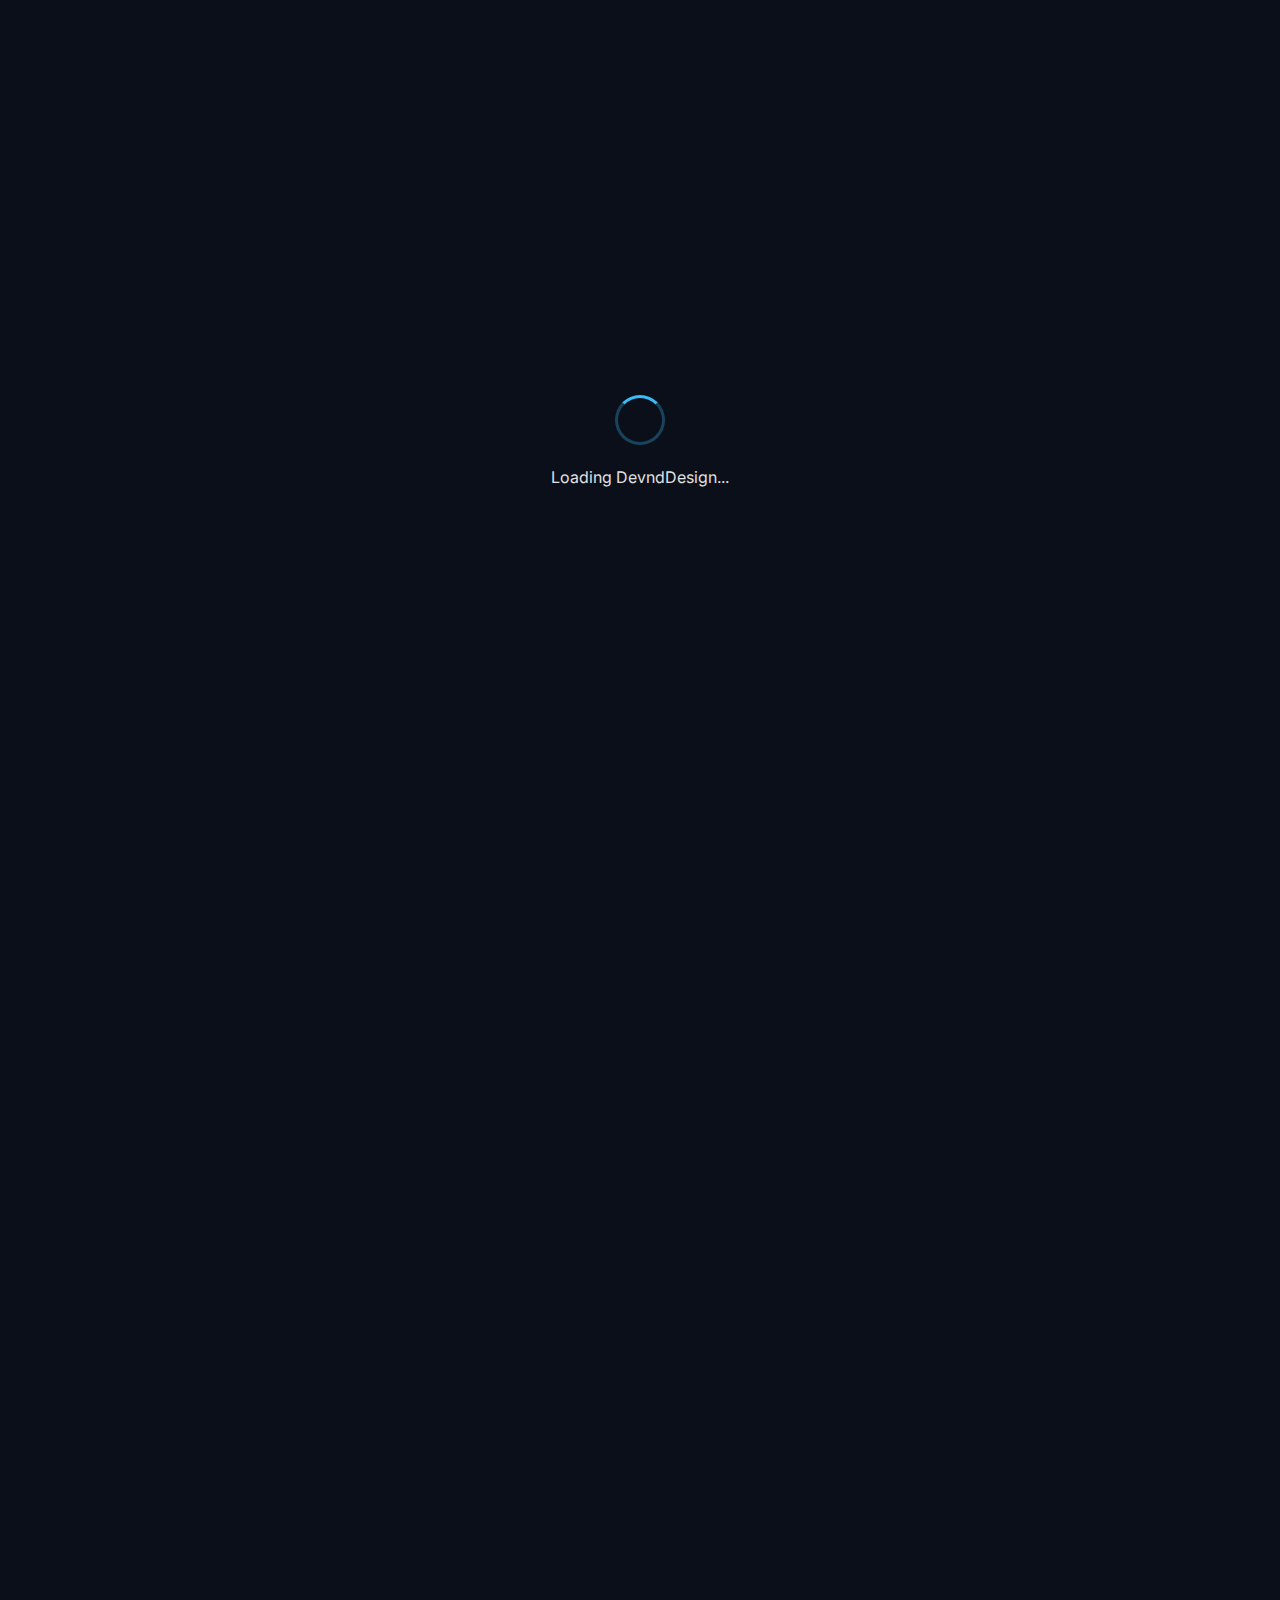
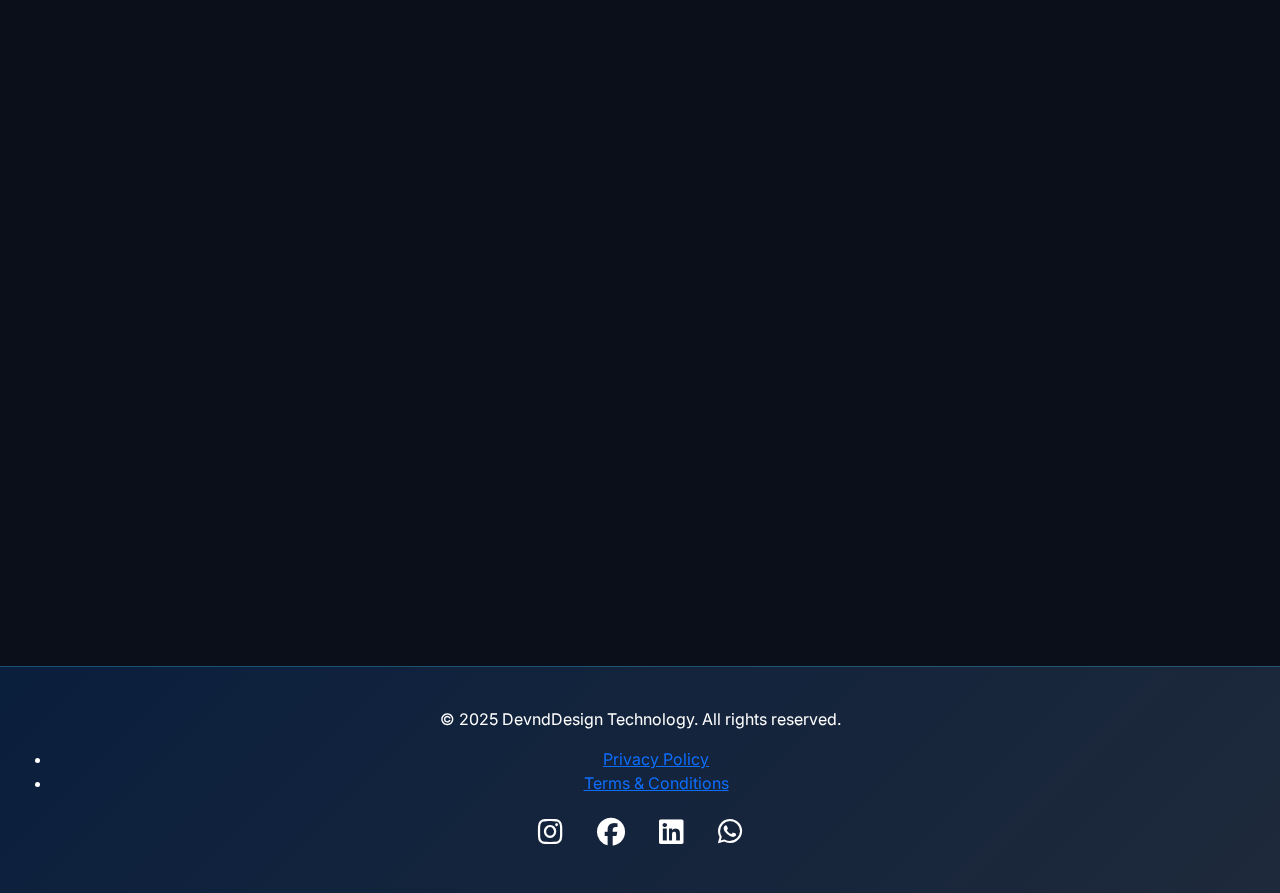
<file: index.html>
<!DOCTYPE html>
<html lang="en">

<head>
    <meta charset="UTF-8" />
    <meta name="viewport" content="width=device-width, initial-scale=1.0" />
    <title>DevndDesign Technology</title>
    <link href="https://fonts.googleapis.com/css2?family=Inter:wght@400;600;700&display=swap" rel="stylesheet">
    <link rel="stylesheet" href="https://cdnjs.cloudflare.com/ajax/libs/font-awesome/6.5.0/css/all.min.css">
    <!-- Bootstrap 5 CSS -->
    <link href="https://cdn.jsdelivr.net/npm/bootstrap@5.3.3/dist/css/bootstrap.min.css" rel="stylesheet">
    <!-- Bootstrap 5 JS Bundle -->
    <script src="https://cdn.jsdelivr.net/npm/bootstrap@5.3.3/dist/js/bootstrap.bundle.min.js"></script>

    <style>
        * {
            margin: 0;
            padding: 0;
            box-sizing: border-box;
            font-family: 'Inter', sans-serif;
        }

        :root {
            --primary-bg: #0b0f1a;
            --secondary-bg: #0f172a;
            --card-bg: #1e293b;
            --accent-color: #38bdf8;
            --text-primary: #ffffff;
            --text-secondary: #cbd5e1;
            --text-muted: #94a3b8;
            --gradient-1: linear-gradient(135deg, #667eea 0%, #764ba2 100%);
            --gradient-2: linear-gradient(135deg, #f093fb 0%, #f5576c 100%);
            --gradient-3: linear-gradient(135deg, #4facfe 0%, #00f2fe 100%);
        }

        body {
            background-color: var(--primary-bg);
            color: #e0e0e0;
            overflow-x: hidden;
        }

        /* Animated Background */
        .animated-bg {
            position: fixed;
            top: 0;
            left: 0;
            width: 100%;
            height: 100%;
            z-index: -1;
            background: linear-gradient(45deg, #0b0f1a, #1e293b, #0f172a);
            background-size: 400% 400%;
            animation: gradientShift 15s ease infinite;
        }

        @keyframes gradientShift {
            0% {
                background-position: 0% 50%;
            }

            50% {
                background-position: 100% 50%;
            }

            100% {
                background-position: 0% 50%;
            }
        }

        /* Floating particles */
        .particles {
            position: fixed;
            top: 0;
            left: 0;
            width: 100%;
            height: 100%;
            pointer-events: none;
            z-index: -1;
        }

        .particle {
            position: absolute;
            width: 4px;
            height: 4px;
            background: var(--accent-color);
            border-radius: 50%;
            opacity: 0.6;
            animation: float 20s linear infinite;
        }

        @keyframes float {
            0% {
                transform: translateY(100vh) rotate(0deg);
                opacity: 0;
            }

            10% {
                opacity: 0.6;
            }

            90% {
                opacity: 0.6;
            }

            100% {
                transform: translateY(-100px) rotate(360deg);
                opacity: 0;
            }
        }

        /* Header with glass effect */
        header {
            background: rgba(15, 23, 42, 0.8);
            backdrop-filter: blur(20px);
            border-bottom: 1px solid rgba(56, 189, 248, 0.2);
            position: fixed;
            top: 0;
            width: 100%;
            z-index: 1000;
            transition: all 0.3s ease;
        }

        .navbar-brand {
            font-size: 28px !important;
            background: linear-gradient(45deg, #38bdf8, #0ea5e9);
            -webkit-background-clip: text;
            -webkit-text-fill-color: transparent;
            background-clip: text;
            animation: glow 2s ease-in-out infinite alternate;
        }

        @keyframes glow {
            from {
                filter: drop-shadow(0 0 5px rgba(56, 189, 248, 0.5));
            }

            to {
                filter: drop-shadow(0 0 15px rgba(56, 189, 248, 0.8));
            }
        }

        .nav-link {
            position: relative;
            transition: all 0.3s ease;
        }

        .nav-link::after {
            content: '';
            position: absolute;
            bottom: -5px;
            left: 50%;
            width: 0;
            height: 2px;
            background: var(--accent-color);
            transition: all 0.3s ease;
            transform: translateX(-50%);
        }

        .nav-link:hover::after {
            width: 80%;
        }

        /* Hero section with enhanced animations */
        .hero {
            height: 100vh;
            display: flex;
            flex-direction: column;
            justify-content: center;
            align-items: center;
            text-align: center;
            padding: 20px;
            position: relative;
            margin-top: 80px;
        }

        .hero-content {
            animation: fadeInUp 1s ease-out;
            z-index: 2;
        }

        .hero h2 {
            font-size: 56px;
            color: #ffffff;
            margin-bottom: 20px;
            background: linear-gradient(45deg, #ffffff, #38bdf8);
            -webkit-background-clip: text;
            -webkit-text-fill-color: transparent;
            background-clip: text;
            animation: typewriter 3s steps(30) 1s forwards, fadeInUp 1s ease-out;
            overflow: hidden;
            white-space: nowrap;
            border-right: 3px solid var(--accent-color);
        }

        @keyframes typewriter {
            from {
                width: 0;
            }

            to {
                width: 100%;
            }
        }

        @keyframes fadeInUp {
            from {
                opacity: 0;
                transform: translateY(30px);
            }

            to {
                opacity: 1;
                transform: translateY(0);
            }
        }

        .hero p {
            font-size: 22px;
            color: #94a3b8;
            max-width: 700px;
            animation: fadeInUp 1s ease-out 0.5s both;
        }

        .cta-btn {
            margin-top: 30px;
            padding: 16px 32px;
            background: linear-gradient(45deg, #38bdf8, #0ea5e9);
            color: #ffffff;
            border: none;
            font-size: 18px;
            font-weight: 600;
            border-radius: 50px;
            cursor: pointer;
            transition: all 0.3s ease;
            position: relative;
            overflow: hidden;
            animation: fadeInUp 1s ease-out 1s both;
        }

        .cta-btn::before {
            content: '';
            position: absolute;
            top: 0;
            left: -100%;
            width: 100%;
            height: 100%;
            background: linear-gradient(90deg, transparent, rgba(255, 255, 255, 0.2), transparent);
            transition: all 0.5s;
        }

        .cta-btn:hover::before {
            left: 100%;
        }

        .cta-btn:hover {
            transform: translateY(-3px) scale(1.05);
            box-shadow: 0 10px 25px rgba(56, 189, 248, 0.4);
        }

        /* Floating tech icons */
        .tech-icons {
            position: absolute;
            width: 100%;
            height: 100%;
            pointer-events: none;
        }

        .tech-icon {
            position: absolute;
            font-size: 24px;
            color: var(--accent-color);
            opacity: 0.6;
            animation: floatTech 8s ease-in-out infinite;
        }

        .tech-icon:nth-child(1) {
            top: 20%;
            left: 10%;
            animation-delay: 0s;
        }

        .tech-icon:nth-child(2) {
            top: 60%;
            left: 85%;
            animation-delay: 2s;
        }

        .tech-icon:nth-child(3) {
            top: 40%;
            left: 15%;
            animation-delay: 4s;
        }

        .tech-icon:nth-child(4) {
            top: 80%;
            left: 70%;
            animation-delay: 6s;
        }

        @keyframes floatTech {

            0%,
            100% {
                transform: translateY(0px) rotate(0deg);
            }

            50% {
                transform: translateY(-20px) rotate(180deg);
            }
        }

        /* Section animations */
        .section {
            padding: 80px 40px;
            max-width: 1200px;
            margin: 0 auto;
            opacity: 0;
            transform: translateY(50px);
            transition: all 0.6s ease;
        }

        .section.visible {
            opacity: 1;
            transform: translateY(0);
        }

        .section h3 {
            font-size: 42px;
            color: var(--accent-color);
            margin-bottom: 30px;
            text-align: center;
            position: relative;
        }

        .section h3::after {
            content: '';
            position: absolute;
            bottom: -10px;
            left: 50%;
            width: 80px;
            height: 4px;
            background: linear-gradient(45deg, #38bdf8, #0ea5e9);
            transform: translateX(-50%);
            border-radius: 2px;
        }

        /* Enhanced service boxes */
        .services {
            display: grid;
            grid-template-columns: repeat(auto-fit, minmax(300px, 1fr));
            gap: 30px;
            margin-top: 50px;
        }

        .service-box {
            background: rgba(30, 41, 59, 0.6);
            backdrop-filter: blur(10px);
            padding: 30px;
            border-radius: 20px;
            border: 1px solid rgba(56, 189, 248, 0.1);
            transition: all 0.4s ease;
            position: relative;
            overflow: hidden;
            cursor: pointer;
        }

        .service-box::before {
            content: '';
            position: absolute;
            top: 0;
            left: 0;
            width: 100%;
            height: 100%;
            background: linear-gradient(45deg, transparent, rgba(56, 189, 248, 0.1));
            transform: translateX(-100%);
            transition: all 0.6s ease;
        }

        .service-box:hover::before {
            transform: translateX(0);
        }

        .service-box:hover {
            transform: translateY(-10px) scale(1.02);
            box-shadow: 0 20px 40px rgba(56, 189, 248, 0.2);
            border-color: var(--accent-color);
        }

        .service-icon {
            font-size: 48px;
            color: var(--accent-color);
            margin-bottom: 20px;
            display: block;
            transition: all 0.3s ease;
        }

        .service-box:hover .service-icon {
            transform: scale(1.1) rotate(10deg);
        }

        .service-box h4 {
            color: #ffffff;
            margin-bottom: 15px;
            font-size: 24px;
            font-weight: 600;
        }

        .service-box p {
            font-size: 16px;
            color: #94a3b8;
            line-height: 1.6;
        }

        /* AI badge */
        .ai-badge {
            background: linear-gradient(45deg, #ff6b6b, #feca57);
            color: white;
            padding: 4px 12px;
            border-radius: 15px;
            font-size: 12px;
            font-weight: 600;
            position: absolute;
            top: 20px;
            right: 20px;
            animation: pulse 2s infinite;
        }

        @keyframes pulse {
            0% {
                transform: scale(1);
            }

            50% {
                transform: scale(1.05);
            }

            100% {
                transform: scale(1);
            }
        }

        /* Footer enhancements */
        .footer {
            background: linear-gradient(135deg, #0a1f3d, #1e293b);
            color: #ffffff;
            padding: 40px 20px;
            text-align: center;
            border-top: 1px solid rgba(56, 189, 248, 0.3);
            position: relative;
        }

        .social-icons a {
            margin: 0 15px;
            font-size: 28px;
            color: #ffffff;
            transition: all 0.3s ease;
            display: inline-block;
        }

        .social-icons a:hover {
            color: var(--accent-color);
            transform: translateY(-5px) scale(1.2);
        }

        /* Loading animation */
        .loader {
            position: fixed;
            top: 0;
            left: 0;
            width: 100%;
            height: 100%;
            background: var(--primary-bg);
            display: flex;
            justify-content: center;
            align-items: center;
            z-index: 9999;
            transition: opacity 0.5s ease;
        }

        .loader-content {
            text-align: center;
        }

        .spinner {
            width: 50px;
            height: 50px;
            border: 3px solid rgba(56, 189, 248, 0.3);
            border-top: 3px solid var(--accent-color);
            border-radius: 50%;
            animation: spin 1s linear infinite;
            margin: 0 auto 20px;
        }

        @keyframes spin {
            0% {
                transform: rotate(0deg);
            }

            100% {
                transform: rotate(360deg);
            }
        }

        /* Responsive design */
        @media (max-width: 768px) {
            .hero h2 {
                font-size: 36px;
            }

            .hero p {
                font-size: 18px;
            }

            .section h3 {
                font-size: 32px;
            }

            .services {
                grid-template-columns: 1fr;
            }
        }
    </style>
</head>

<body>
    <!-- Loading screen -->
    <div class="loader" id="loader">
        <div class="loader-content">
            <div class="spinner"></div>
            <p>Loading DevndDesign...</p>
        </div>
    </div>

    <!-- Animated background -->
    <div class="animated-bg"></div>

    <!-- Floating particles -->
    <div class="particles" id="particles"></div>

    <header class="bg-dark border-bottom border-secondary py-3 px-4">
        <nav class="navbar navbar-expand-lg navbar-dark container-fluid">
            <a class="navbar-brand text-info fw-bold" href="#">DevndDesign</a>
            <button class="navbar-toggler" type="button" data-bs-toggle="collapse" data-bs-target="#navbarNav"
                aria-controls="navbarNav" aria-expanded="false" aria-label="Toggle navigation">
                <span class="navbar-toggler-icon"></span>
            </button>

            <div class="collapse navbar-collapse justify-content-end" id="navbarNav">
                <ul class="navbar-nav gap-3">
                    <li class="nav-item">
                        <a class="nav-link" href="/index.html">Home</a>
                    </li>
                    <li class="nav-item">
                        <a class="nav-link" href="/about.html">About Us</a>
                    </li>
                    <li class="nav-item">
                        <a class="nav-link" href="/services.html">Services</a>
                    </li>
                    <li class="nav-item">
                        <a class="nav-link" href="/contact.html">Contact</a>
                    </li>
                </ul>
            </div>
        </nav>
    </header>

    <section class="hero" id="home">
        <div class="tech-icons">
            <i class="fas fa-code tech-icon"></i>
            <i class="fas fa-mobile-alt tech-icon"></i>
            <i class="fas fa-robot tech-icon"></i>
            <i class="fas fa-chart-line tech-icon"></i>
        </div>
        <div class="hero-content">
            <h2>Innovative AI-Powered IT Solutions</h2>
            <p>We deliver cutting-edge digital experiences with AI integration that help businesses scale with
                confidence and clarity in the digital age.</p>
            <button class="cta-btn" onclick="scrollToSection('services')">Explore Our Services</button>
        </div>
    </section>

    <section class="section" id="about">
        <h3>Who We Are</h3>
        <p>DevndDesign is a Gujarat-based technology company focused on crafting powerful, scalable, and AI-enhanced IT
            solutions. From intelligent website development to full-stack software engineering with machine learning
            integration, we bring client ideas to life with innovation and cutting-edge technology.</p>
    </section>

    <section class="section" id="services">
        <h3>Our Advanced Services</h3>
        <div class="services">
            <div class="service-box">
                <i class="fas fa-globe service-icon"></i>
                <h4>Smart Website Development</h4>
                <p>We build responsive, SEO-optimized, and AI-enhanced websites with chatbots, personalization, and
                    intelligent user experiences.</p>
            </div>
            <div class="service-box">
                <i class="fas fa-mobile-alt service-icon"></i>
                <h4>AI-Powered App Development</h4>
                <p>Custom Android and iOS apps with AI features like voice recognition, image processing, and predictive
                    analytics for enhanced user engagement.</p>
            </div>
            <div class="service-box">
                <div class="ai-badge">AI POWERED</div>
                <i class="fas fa-brain service-icon"></i>
                <h4>AI-Based Digital Marketing</h4>
                <p>Revolutionary marketing strategies using machine learning for audience targeting, automated content
                    creation, predictive analytics, and intelligent ad optimization.</p>
            </div>
            <div class="service-box">
                <i class="fas fa-palette service-icon"></i>
                <h4>Creative Design Solutions</h4>
                <p>We design engaging social media content, logos, and branding materials using AI-assisted design tools
                    for maximum visual impact.</p>
            </div>
            <div class="service-box">
                <i class="fas fa-shopping-cart service-icon"></i>
                <h4>Smart E-commerce Solutions</h4>
                <p>Setup intelligent Shopify, Meesho, and custom eCommerce stores with AI-powered recommendations,
                    chatbots, and automated inventory management.</p>
            </div>
            <div class="service-box">
                <div class="ai-badge">NEW</div>
                <i class="fas fa-robot service-icon"></i>
                <h4>AI Automation & Chatbots</h4>
                <p>Custom AI chatbots, process automation, and intelligent customer service solutions to streamline your
                    business operations and improve efficiency.</p>
            </div>
        </div>
    </section>

    <footer class="footer" id="contact">
        <div class="footer-content">
            <p>&copy; 2025 DevndDesign Technology. All rights reserved.</p>

            <ul class="footer-links">
                <li><a href="/privacy-policy.html">Privacy Policy</a></li>
                <li><a href="/terms-conditions.html">Terms & Conditions</a></li>
            </ul>

            <div class="social-icons">
                <a href="https://www.instagram.com/devnddesign?igsh=MXU4czFvYmZ4enR1bw==" target="_blank"
                    title="Instagram">
                    <i class="fab fa-instagram"></i>
                </a>
                <a href="https://www.facebook.com/profile.php?id=61579149397942&mibextid=ZbWKwL" target="_blank"
                    title="Facebook">
                    <i class="fab fa-facebook"></i>
                </a>
                <a href="https://www.linkedin.com/company/devnddesign/" target="_blank" title="LinkedIn">
                    <i class="fab fa-linkedin"></i>
                </a>
                <a href="https://wa.me/9427777481" target="_blank" title="WhatsApp">
                    <i class="fab fa-whatsapp"></i>
                </a>
            </div>
        </div>
    </footer>

    <!-- Google tag (gtag.js) -->
    <script async src="https://www.googletagmanager.com/gtag/js?id=G-WD10GXCTMY"></script>
    <script>
        window.dataLayer = window.dataLayer || [];
        function gtag() { dataLayer.push(arguments); }
        gtag('js', new Date());
        gtag('config', 'G-WD10GXCTMY');

        // Loading screen
        window.addEventListener('load', function () {
            setTimeout(() => {
                document.getElementById('loader').style.opacity = '0';
                setTimeout(() => {
                    document.getElementById('loader').style.display = 'none';
                }, 500);
            }, 1500);
        });

        // Create floating particles
        function createParticles() {
            const particles = document.getElementById('particles');
            for (let i = 0; i < 50; i++) {
                const particle = document.createElement('div');
                particle.className = 'particle';
                particle.style.left = Math.random() * 100 + '%';
                particle.style.animationDelay = Math.random() * 20 + 's';
                particle.style.animationDuration = (Math.random() * 10 + 10) + 's';
                particles.appendChild(particle);
            }
        }

        // Intersection Observer for scroll animations
        const observerOptions = {
            threshold: 0.1,
            rootMargin: '0px 0px -50px 0px'
        };

        const observer = new IntersectionObserver(function (entries) {
            entries.forEach(entry => {
                if (entry.isIntersecting) {
                    entry.target.classList.add('visible');
                }
            });
        }, observerOptions);

        // Smooth scroll function
        function scrollToSection(sectionId) {
            document.getElementById(sectionId).scrollIntoView({
                behavior: 'smooth'
            });
        }

        // Initialize animations
        document.addEventListener('DOMContentLoaded', function () {
            createParticles();

            // Observe all sections for scroll animations
            document.querySelectorAll('.section').forEach(section => {
                observer.observe(section);
            });

            // Add scroll effect to header
            window.addEventListener('scroll', function () {
                const header = document.querySelector('header');
                if (window.scrollY > 50) {
                    header.style.background = 'rgba(15, 23, 42, 0.95)';
                } else {
                    header.style.background = 'rgba(15, 23, 42, 0.8)';
                }
            });

            // Add click animations to service boxes
            document.querySelectorAll('.service-box').forEach(box => {
                box.addEventListener('click', function () {
                    this.style.transform = 'scale(0.98)';
                    setTimeout(() => {
                        this.style.transform = '';
                    }, 150);
                });
            });
        });

        // Add typing effect to hero text on load
        function typeWriter(element, text, speed = 100) {
            let i = 0;
            element.innerHTML = '';
            function type() {
                if (i < text.length) {
                    element.innerHTML += text.charAt(i);
                    i++;
                    setTimeout(type, speed);
                }
            }
            type();
        }
    </script>
</body>

</html>
</file>
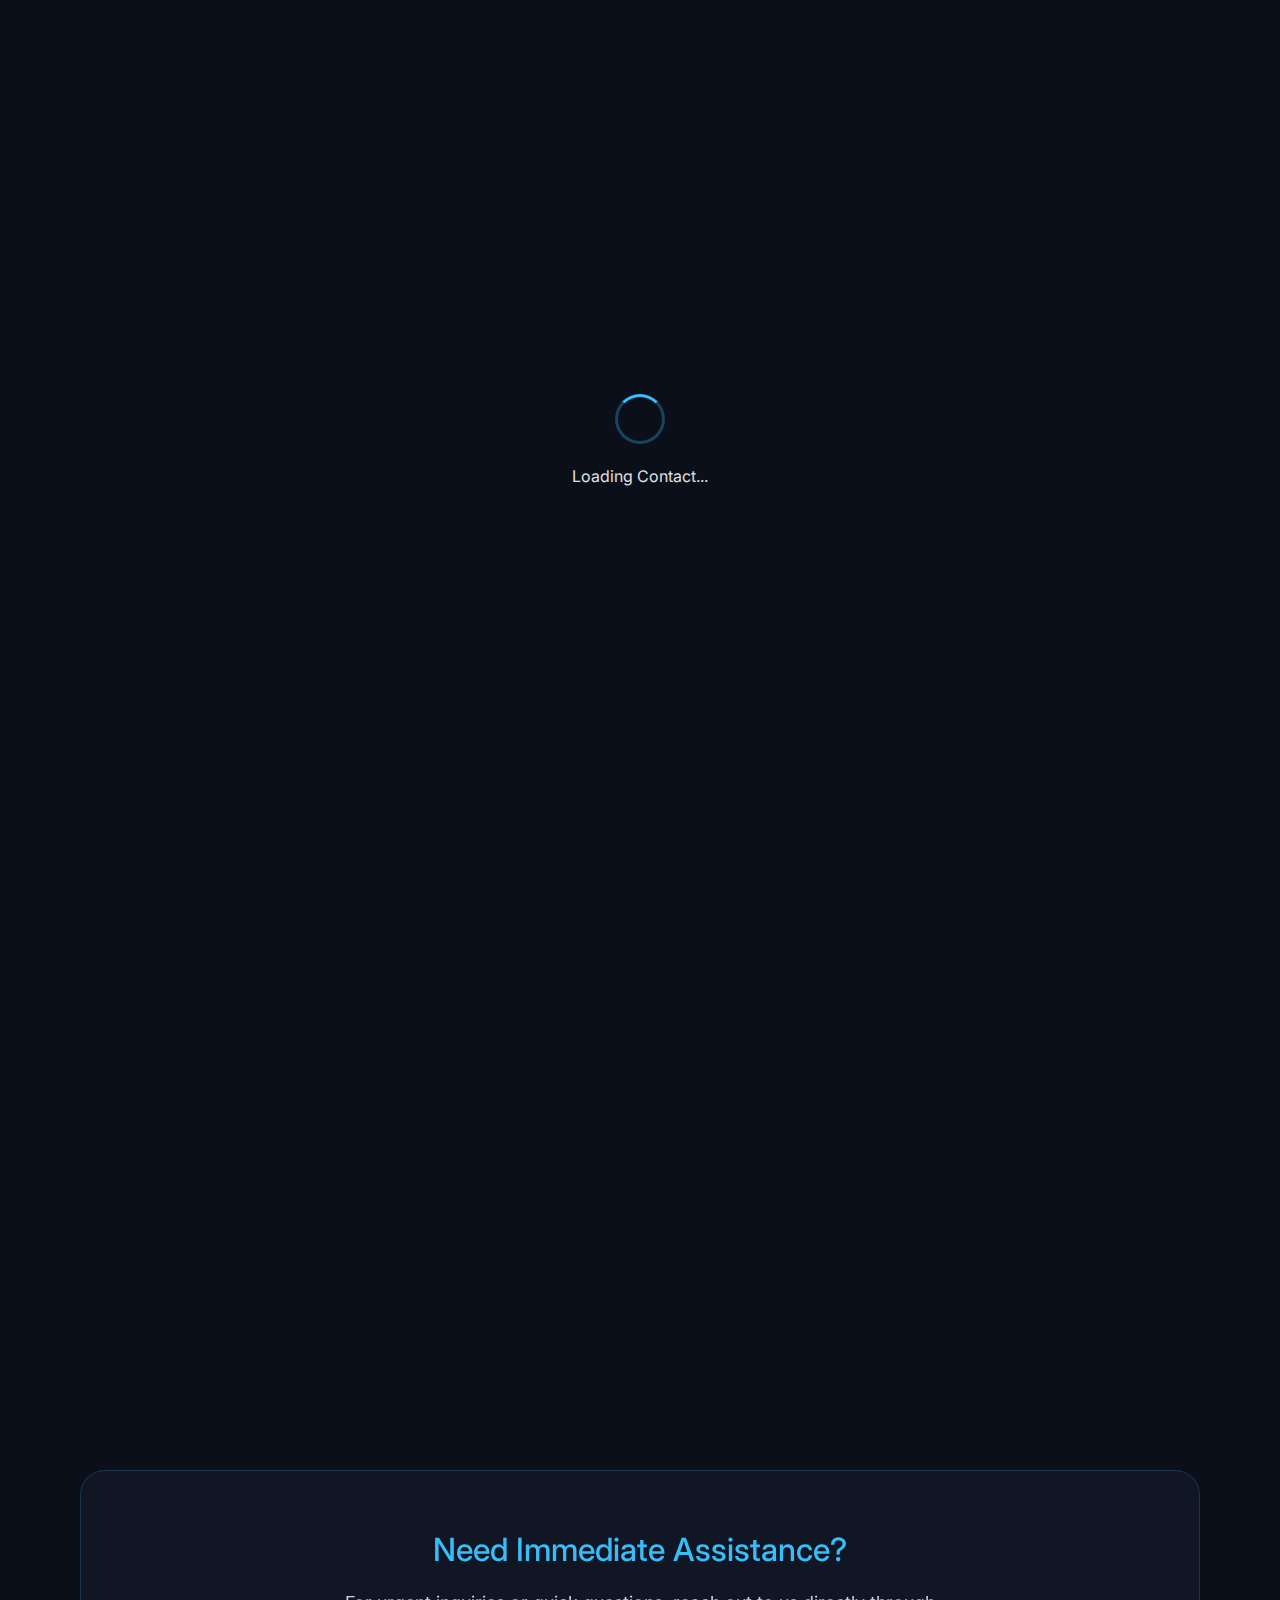
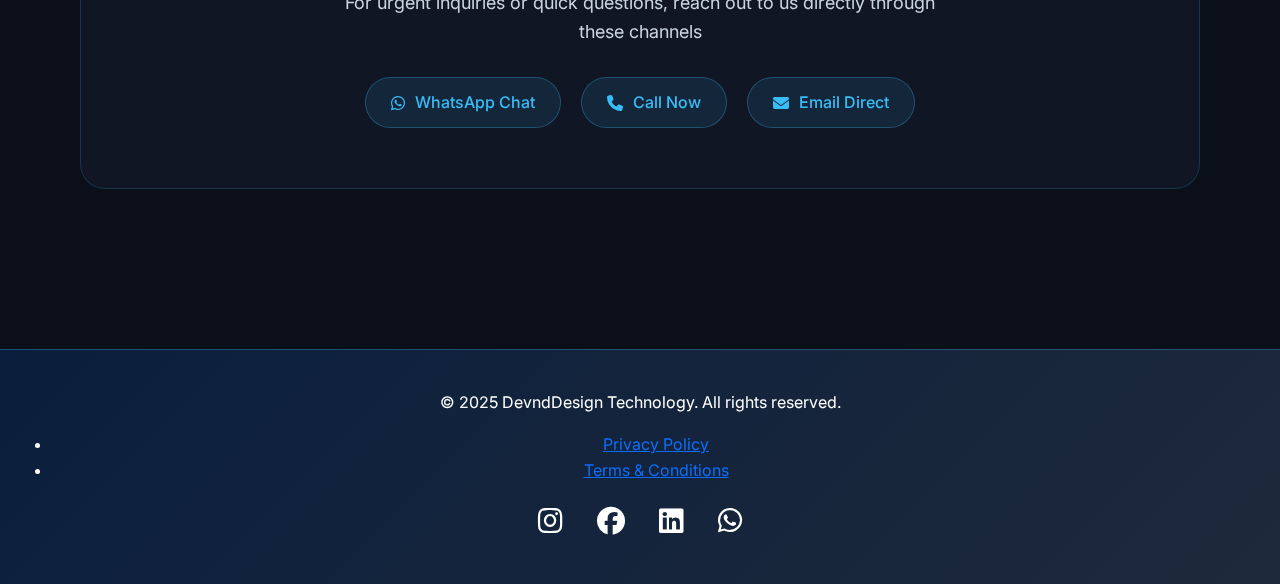
<file: contact.html>
<!DOCTYPE html>
<html lang="en">

<head>
    <meta charset="UTF-8" />
    <meta name="viewport" content="width=device-width, initial-scale=1.0" />
    <title>Contact Us | DevndDesign - AI-Powered Web & IT Services in Gujarat</title>
    <meta name="description"
        content="Get in touch with DevndDesign, a professional AI-enhanced IT company based in Gujarat offering intelligent website development, digital marketing, and cutting-edge software solutions." />
    <meta name="keywords"
        content="Contact DevndDesign, AI Web Development Gujarat, IT Company India, Digital Marketing Services Gujarat, AI Solutions Gujarat, Machine Learning Consulting" />
    <meta name="author" content="DevndDesign" />
    <link href="https://fonts.googleapis.com/css2?family=Inter:wght@400;600;700&display=swap" rel="stylesheet">
    <link rel="stylesheet" href="https://cdnjs.cloudflare.com/ajax/libs/font-awesome/6.5.0/css/all.min.css">
    <!-- Bootstrap 5 CSS -->
    <link href="https://cdn.jsdelivr.net/npm/bootstrap@5.3.3/dist/css/bootstrap.min.css" rel="stylesheet">
    <!-- Bootstrap 5 JS Bundle -->
    <script src="https://cdn.jsdelivr.net/npm/bootstrap@5.3.3/dist/js/bootstrap.bundle.min.js"></script>

    <style>
        * {
            margin: 0;
            padding: 0;
            box-sizing: border-box;
            font-family: 'Inter', sans-serif;
        }

        :root {
            --primary-bg: #0b0f1a;
            --secondary-bg: #0f172a;
            --card-bg: #1e293b;
            --accent-color: #38bdf8;
            --text-primary: #ffffff;
            --text-secondary: #cbd5e1;
            --text-muted: #94a3b8;
            --gradient-1: linear-gradient(135deg, #667eea 0%, #764ba2 100%);
            --gradient-2: linear-gradient(135deg, #f093fb 0%, #f5576c 100%);
            --gradient-3: linear-gradient(135deg, #4facfe 0%, #00f2fe 100%);
        }

        body {
            background-color: var(--primary-bg);
            color: #e0e0e0;
            line-height: 1.6;
            overflow-x: hidden;
        }

        /* Animated Background */
        .animated-bg {
            position: fixed;
            top: 0;
            left: 0;
            width: 100%;
            height: 100%;
            z-index: -1;
            background: linear-gradient(45deg, #0b0f1a, #1e293b, #0f172a);
            background-size: 400% 400%;
            animation: gradientShift 15s ease infinite;
        }

        @keyframes gradientShift {
            0% {
                background-position: 0% 50%;
            }

            50% {
                background-position: 100% 50%;
            }

            100% {
                background-position: 0% 50%;
            }
        }

        /* Floating particles */
        .particles {
            position: fixed;
            top: 0;
            left: 0;
            width: 100%;
            height: 100%;
            pointer-events: none;
            z-index: -1;
        }

        .particle {
            position: absolute;
            width: 3px;
            height: 3px;
            background: var(--accent-color);
            border-radius: 50%;
            opacity: 0.4;
            animation: float 25s linear infinite;
        }

        @keyframes float {
            0% {
                transform: translateY(100vh) rotate(0deg);
                opacity: 0;
            }

            10% {
                opacity: 0.4;
            }

            90% {
                opacity: 0.4;
            }

            100% {
                transform: translateY(-100px) rotate(360deg);
                opacity: 0;
            }
        }

        /* Header with glass effect */
        header {
            background: rgba(15, 23, 42, 0.9);
            backdrop-filter: blur(20px);
            border-bottom: 1px solid rgba(56, 189, 248, 0.2);
            position: fixed;
            top: 0;
            width: 100%;
            z-index: 1000;
            transition: all 0.3s ease;
        }

        .navbar-brand {
            font-size: 28px !important;
            background: linear-gradient(45deg, #38bdf8, #0ea5e9);
            -webkit-background-clip: text;
            -webkit-text-fill-color: transparent;
            background-clip: text;
            animation: glow 2s ease-in-out infinite alternate;
        }

        @keyframes glow {
            from {
                filter: drop-shadow(0 0 5px rgba(56, 189, 248, 0.5));
            }

            to {
                filter: drop-shadow(0 0 15px rgba(56, 189, 248, 0.8));
            }
        }

        .nav-link {
            position: relative;
            transition: all 0.3s ease;
        }

        .nav-link::after {
            content: '';
            position: absolute;
            bottom: -5px;
            left: 50%;
            width: 0;
            height: 2px;
            background: var(--accent-color);
            transition: all 0.3s ease;
            transform: translateX(-50%);
        }

        .nav-link:hover::after {
            width: 80%;
        }

        .nav-link.active::after {
            width: 80%;
        }

        /* Loading animation */
        .loader {
            position: fixed;
            top: 0;
            left: 0;
            width: 100%;
            height: 100%;
            background: var(--primary-bg);
            display: flex;
            justify-content: center;
            align-items: center;
            z-index: 9999;
            transition: opacity 0.5s ease;
        }

        .loader-content {
            text-align: center;
        }

        .spinner {
            width: 50px;
            height: 50px;
            border: 3px solid rgba(56, 189, 248, 0.3);
            border-top: 3px solid var(--accent-color);
            border-radius: 50%;
            animation: spin 1s linear infinite;
            margin: 0 auto 20px;
        }

        @keyframes spin {
            0% {
                transform: rotate(0deg);
            }

            100% {
                transform: rotate(360deg);
            }
        }

        /* Contact Hero Section */
        .contact-hero {
            height: 50vh;
            display: flex;
            flex-direction: column;
            justify-content: center;
            align-items: center;
            text-align: center;
            padding: 20px;
            margin-top: 80px;
            position: relative;
        }

        .contact-hero h1 {
            font-size: 48px;
            color: #ffffff;
            margin-bottom: 20px;
            background: linear-gradient(45deg, #ffffff, #38bdf8);
            -webkit-background-clip: text;
            -webkit-text-fill-color: transparent;
            background-clip: text;
            animation: fadeInUp 1s ease-out;
        }

        .contact-hero p {
            font-size: 20px;
            color: #94a3b8;
            max-width: 600px;
            animation: fadeInUp 1s ease-out 0.3s both;
        }

        @keyframes fadeInUp {
            from {
                opacity: 0;
                transform: translateY(30px);
            }

            to {
                opacity: 1;
                transform: translateY(0);
            }
        }

        /* Main Contact Section */
        .contact-section {
            padding: 80px 40px;
            max-width: 1200px;
            margin: 0 auto;
        }

        .contact-container {
            display: grid;
            grid-template-columns: 1fr 1fr;
            gap: 60px;
            align-items: start;
        }

        /* Contact Info */
        .contact-info {
            opacity: 0;
            transform: translateX(-50px);
            animation: slideInLeft 1s ease-out 0.5s forwards;
        }

        @keyframes slideInLeft {
            to {
                opacity: 1;
                transform: translateX(0);
            }
        }

        .contact-info h2 {
            font-size: 36px;
            color: var(--accent-color);
            margin-bottom: 30px;
            position: relative;
        }

        .contact-info h2::after {
            content: '';
            position: absolute;
            bottom: -10px;
            left: 0;
            width: 80px;
            height: 4px;
            background: linear-gradient(45deg, #38bdf8, #0ea5e9);
            border-radius: 2px;
        }

        .contact-info p {
            font-size: 18px;
            color: var(--text-secondary);
            margin-bottom: 40px;
            line-height: 1.8;
        }

        .contact-methods {
            display: flex;
            flex-direction: column;
            gap: 25px;
        }

        .contact-method {
            display: flex;
            align-items: center;
            gap: 20px;
            padding: 20px;
            background: rgba(30, 41, 59, 0.4);
            backdrop-filter: blur(10px);
            border-radius: 15px;
            border: 1px solid rgba(56, 189, 248, 0.1);
            transition: all 0.3s ease;
        }

        .contact-method:hover {
            background: rgba(30, 41, 59, 0.6);
            border-color: var(--accent-color);
            transform: translateY(-3px);
        }

        .contact-method i {
            font-size: 24px;
            color: var(--accent-color);
            width: 40px;
            text-align: center;
        }

        .contact-method-info h4 {
            color: var(--text-primary);
            font-size: 18px;
            margin-bottom: 5px;
        }

        .contact-method-info p {
            color: var(--text-muted);
            font-size: 16px;
            margin: 0;
        }

        /* Contact Form */
        .contact-form {
            background: rgba(30, 41, 59, 0.4);
            backdrop-filter: blur(15px);
            border-radius: 20px;
            padding: 40px;
            border: 1px solid rgba(56, 189, 248, 0.1);
            opacity: 0;
            transform: translateX(50px);
            animation: slideInRight 1s ease-out 0.7s forwards;
        }

        @keyframes slideInRight {
            to {
                opacity: 1;
                transform: translateX(0);
            }
        }

        .form-group {
            margin-bottom: 25px;
        }

        .form-group label {
            color: var(--text-secondary);
            font-size: 16px;
            font-weight: 500;
            margin-bottom: 8px;
            display: block;
        }

        .form-control {
            width: 100%;
            padding: 15px 18px;
            background: rgba(15, 23, 42, 0.6);
            border: 1px solid rgba(56, 189, 248, 0.2);
            border-radius: 10px;
            color: var(--text-primary);
            font-size: 16px;
            transition: all 0.3s ease;
        }

        .form-control:focus {
            outline: none;
            border-color: var(--accent-color);
            box-shadow: 0 0 0 3px rgba(56, 189, 248, 0.1);
            background: rgba(15, 23, 42, 0.8);
        }

        .form-control::placeholder {
            color: var(--text-muted);
        }

        textarea.form-control {
            resize: vertical;
            min-height: 120px;
        }

        .submit-btn {
            width: 100%;
            padding: 16px 35px;
            background: linear-gradient(45deg, #38bdf8, #0ea5e9);
            color: #ffffff;
            border: none;
            font-size: 18px;
            font-weight: 600;
            border-radius: 50px;
            cursor: pointer;
            transition: all 0.3s ease;
            position: relative;
            overflow: hidden;
        }

        .submit-btn::before {
            content: '';
            position: absolute;
            top: 0;
            left: -100%;
            width: 100%;
            height: 100%;
            background: linear-gradient(90deg, transparent, rgba(255, 255, 255, 0.2), transparent);
            transition: all 0.5s;
        }

        .submit-btn:hover::before {
            left: 100%;
        }

        .submit-btn:hover {
            transform: translateY(-3px) scale(1.02);
            box-shadow: 0 15px 35px rgba(56, 189, 248, 0.4);
        }

        .submit-btn:disabled {
            opacity: 0.6;
            cursor: not-allowed;
            transform: none;
        }

        .error-message {
            color: #ff5e5e;
            background: rgba(255, 94, 94, 0.1);
            border: 1px solid rgba(255, 94, 94, 0.3);
            padding: 12px 16px;
            border-radius: 8px;
            margin-bottom: 20px;
            font-weight: 500;
            display: none;
        }

        .success-message {
            color: #10b981;
            background: rgba(16, 185, 129, 0.1);
            border: 1px solid rgba(16, 185, 129, 0.3);
            padding: 12px 16px;
            border-radius: 8px;
            margin-bottom: 20px;
            font-weight: 500;
            display: none;
        }

        /* Quick Contact Section */
        .quick-contact {
            background: rgba(30, 41, 59, 0.3);
            backdrop-filter: blur(10px);
            border-radius: 25px;
            padding: 60px 40px;
            margin: 80px 0;
            border: 1px solid rgba(56, 189, 248, 0.2);
            text-align: center;
        }

        .quick-contact h3 {
            font-size: 32px;
            color: var(--accent-color);
            margin-bottom: 20px;
        }

        .quick-contact p {
            font-size: 18px;
            color: var(--text-secondary);
            margin-bottom: 30px;
            max-width: 600px;
            margin-left: auto;
            margin-right: auto;
        }

        .quick-contact-buttons {
            display: flex;
            gap: 20px;
            justify-content: center;
            flex-wrap: wrap;
        }

        .quick-btn {
            display: inline-flex;
            align-items: center;
            gap: 10px;
            padding: 12px 25px;
            background: rgba(56, 189, 248, 0.1);
            border: 1px solid rgba(56, 189, 248, 0.3);
            border-radius: 50px;
            color: var(--accent-color);
            text-decoration: none;
            font-weight: 500;
            transition: all 0.3s ease;
        }

        .quick-btn:hover {
            background: rgba(56, 189, 248, 0.2);
            border-color: var(--accent-color);
            transform: translateY(-2px);
            color: var(--accent-color);
        }

        /* Footer enhancements */
        .footer {
            background: linear-gradient(135deg, #0a1f3d, #1e293b);
            color: #ffffff;
            padding: 40px 20px;
            text-align: center;
            border-top: 1px solid rgba(56, 189, 248, 0.3);
        }

        .social-icons a {
            margin: 0 15px;
            font-size: 28px;
            color: #ffffff;
            transition: all 0.3s ease;
            display: inline-block;
        }

        .social-icons a:hover {
            color: var(--accent-color);
            transform: translateY(-5px) scale(1.2);
        }

        /* Responsive design */
        @media (max-width: 768px) {
            .contact-hero h1 {
                font-size: 36px;
            }

            .contact-container {
                grid-template-columns: 1fr;
                gap: 40px;
            }

            .contact-form {
                padding: 30px 25px;
            }

            .quick-contact-buttons {
                flex-direction: column;
                align-items: center;
            }

            .quick-btn {
                width: 250px;
                justify-content: center;
            }
        }
    </style>
</head>

<body>
    <!-- Loading screen -->
    <div class="loader" id="loader">
        <div class="loader-content">
            <div class="spinner"></div>
            <p>Loading Contact...</p>
        </div>
    </div>

    <!-- Animated background -->
    <div class="animated-bg"></div>

    <!-- Floating particles -->
    <div class="particles" id="particles"></div>

    <header class="bg-dark border-bottom border-secondary py-3 px-4">
        <nav class="navbar navbar-expand-lg navbar-dark container-fluid">
            <a class="navbar-brand text-info fw-bold" href="/">DevndDesign</a>
            <button class="navbar-toggler" type="button" data-bs-toggle="collapse" data-bs-target="#navbarNav"
                aria-controls="navbarNav" aria-expanded="false" aria-label="Toggle navigation">
                <span class="navbar-toggler-icon"></span>
            </button>

            <div class="collapse navbar-collapse justify-content-end" id="navbarNav">
                <ul class="navbar-nav gap-3">
                    <li class="nav-item">
                        <a class="nav-link" href="/index.html">Home</a>
                    </li>
                    <li class="nav-item">
                        <a class="nav-link" href="/about.html">About Us</a>
                    </li>
                    <li class="nav-item">
                        <a class="nav-link" href="/services.html">Services</a>
                    </li>
                    <li class="nav-item">
                        <a class="nav-link" href="/contact.html">Contact</a>
                    </li>
                </ul>
            </div>
        </nav>
    </header>

    <!-- Contact Hero Section -->
    <section class="contact-hero">
        <h1>Get In Touch</h1>
        <p>Ready to transform your business with AI-powered solutions? Let's discuss your project and bring your vision
            to life.</p>
    </section>

    <!-- Main Contact Section -->
    <section class="contact-section">
        <div class="contact-container">
            <!-- Contact Information -->
            <div class="contact-info">
                <h2>Let's Start a Conversation</h2>
                <p>Have questions about our AI-powered services or need a custom quote? Our team of technology experts
                    is here to help you navigate the digital transformation journey.</p>

                <div class="contact-methods">
                    <div class="contact-method">
                        <i class="fas fa-envelope"></i>
                        <div class="contact-method-info">
                            <h4>Email Us</h4>
                            <p>devnddesign11@gmail.com</p>
                        </div>
                    </div>

                    <div class="contact-method">
                        <i class="fas fa-phone"></i>
                        <div class="contact-method-info">
                            <h4>Call Us</h4>
                            <p>+91 9427777481</p>
                        </div>
                    </div>

                    <div class="contact-method">
                        <i class="fas fa-map-marker-alt"></i>
                        <div class="contact-method-info">
                            <h4>Location</h4>
                            <p>Ahmedabad, Gujarat, India</p>
                        </div>
                    </div>

                    <div class="contact-method">
                        <i class="fas fa-clock"></i>
                        <div class="contact-method-info">
                            <h4>Business Hours</h4>
                            <p>Mon - Sat: 9:00 AM - 7:00 PM</p>
                        </div>
                    </div>
                </div>
            </div>

            <!-- Contact Form -->
            <div class="contact-form">
                <form id="contactForm">
                    <div class="error-message" id="errorMsg"></div>
                    <div class="success-message" id="successMsg"></div>

                    <div class="form-group">
                        <label for="name">Full Name</label>
                        <input type="text" class="form-control" name="name" id="name" placeholder="Enter your full name"
                            required>
                    </div>

                    <div class="form-group">
                        <label for="email">Email Address</label>
                        <input type="email" class="form-control" name="email" id="email"
                            placeholder="Enter your email address" required>
                    </div>

                    <div class="form-group">
                        <label for="phone">Phone Number</label>
                        <input type="tel" class="form-control" name="phone" id="phone"
                            placeholder="Enter 10-digit phone number" required>
                    </div>

                    <div class="form-group">
                        <label for="subject">Subject</label>
                        <input type="text" class="form-control" name="subject" id="subject"
                            placeholder="What's this about?" required>
                    </div>

                    <div class="form-group">
                        <label for="message">Message</label>
                        <textarea class="form-control" name="message" id="message"
                            placeholder="Tell us about your project or requirements..." required></textarea>
                    </div>

                    <button type="submit" class="submit-btn" id="submitBtn">
                        <i class="fas fa-paper-plane"></i>
                        Send Message
                    </button>
                </form>
            </div>
        </div>

        <!-- Quick Contact Section -->
        <div class="quick-contact">
            <h3>Need Immediate Assistance?</h3>
            <p>For urgent inquiries or quick questions, reach out to us directly through these channels</p>
            <div class="quick-contact-buttons">
                <a href="https://wa.me/9427777481" class="quick-btn" target="_blank">
                    <i class="fab fa-whatsapp"></i>
                    WhatsApp Chat
                </a>
                <a href="tel:+919427777481" class="quick-btn">
                    <i class="fas fa-phone"></i>
                    Call Now
                </a>
                <a href="mailto:devnddesign11@gmail.com" class="quick-btn">
                    <i class="fas fa-envelope"></i>
                    Email Direct
                </a>
            </div>
        </div>
    </section>

    <footer class="footer">
        <div class="footer-content">
            <p>&copy; 2025 DevndDesign Technology. All rights reserved.</p>

            <ul class="footer-links">
                <li><a href="/privacy-policy.html">Privacy Policy</a></li>
                <li><a href="/terms-conditions.html">Terms & Conditions</a></li>
            </ul>

            <div class="social-icons">
                <a href="https://www.instagram.com/devnddesign?igsh=MXU4czFvYmZ4enR1bw==" target="_blank"
                    title="Instagram">
                    <i class="fab fa-instagram"></i>
                </a>
                <a href="https://www.facebook.com/profile.php?id=61579149397942&mibextid=ZbWKwL" target="_blank"
                    title="Facebook">
                    <i class="fab fa-facebook"></i>
                </a>
                <a href="https://www.linkedin.com/company/devnddesign/" target="_blank" title="LinkedIn">
                    <i class="fab fa-linkedin"></i>
                </a>
                <a href="https://wa.me/9427777481" target="_blank" title="WhatsApp">
                    <i class="fab fa-whatsapp"></i>
                </a>
            </div>
        </div>
    </footer>

    <!-- Google tag (gtag.js) -->
    <script async src="https://www.googletagmanager.com/gtag/js?id=G-WD10GXCTMY"></script>
    <script>
        window.dataLayer = window.dataLayer || [];
        function gtag() { dataLayer.push(arguments); }
        gtag('js', new Date());
        gtag('config', 'G-WD10GXCTMY');

        // Loading screen
        window.addEventListener('load', function () {
            setTimeout(() => {
                document.getElementById('loader').style.opacity = '0';
                setTimeout(() => {
                    document.getElementById('loader').style.display = 'none';
                }, 500);
            }, 1200);
        });

        // Create floating particles
        function createParticles() {
            const particles = document.getElementById('particles');
            for (let i = 0; i < 30; i++) {
                const particle = document.createElement('div');
                particle.className = 'particle';
                particle.style.left = Math.random() * 100 + '%';
                particle.style.animationDelay = Math.random() * 25 + 's';
                particle.style.animationDuration = (Math.random() * 10 + 15) + 's';
                particles.appendChild(particle);
            }
        }

        // Form validation and submission
        document.getElementById('contactForm').addEventListener('submit', function (e) {
            e.preventDefault();

            const submitBtn = document.getElementById('submitBtn');
            const errorMsg = document.getElementById('errorMsg');
            const successMsg = document.getElementById('successMsg');

            // Hide previous messages
            errorMsg.style.display = 'none';
            successMsg.style.display = 'none';

            // Get form data
            const formData = new FormData(this);
            const name = formData.get('name').trim();
            const email = formData.get('email').trim();
            const phone = formData.get('phone').trim();
            const subject = formData.get('subject').trim();
            const message = formData.get('message').trim();

            // Validation
            if (!name || !email || !phone || !subject || !message) {
                errorMsg.textContent = 'Please fill in all required fields.';
                errorMsg.style.display = 'block';
                return;
            }

            // Phone validation (10 digits)
            if (!/^\d{10}$/.test(phone)) {
                errorMsg.textContent = 'Phone number must be exactly 10 digits.';
                errorMsg.style.display = 'block';
                return;
            }

            // Email validation
            const emailRegex = /^[^\s@]+@[^\s@]+\.[^\s@]+$/;
            if (!emailRegex.test(email)) {
                errorMsg.textContent = 'Please enter a valid email address.';
                errorMsg.style.display = 'block';
                return;
            }

            // Show loading state
            submitBtn.disabled = true;
            submitBtn.innerHTML = '<i class="fas fa-spinner fa-spin"></i> Sending...';

            // Simulate form submission (replace with your actual form handler)
            setTimeout(() => {
                successMsg.textContent = 'Thank you! Your message has been sent successfully. We\'ll get back to you within 24 hours.';
                successMsg.style.display = 'block';

                // Reset form
                this.reset();

                // Reset button
                submitBtn.disabled = false;
                submitBtn.innerHTML = '<i class="fas fa-paper-plane"></i> Send Message';

                // Scroll to success message
                successMsg.scrollIntoView({ behavior: 'smooth', block: 'center' });
            }, 2000);
        });

        // Initialize
        document.addEventListener('DOMContentLoaded', function () {
            createParticles();

            // Header scroll effect
            window.addEventListener('scroll', function () {
                const header = document.querySelector('header');
                if (window.scrollY > 50) {
                    header.style.background = 'rgba(15, 23, 42, 0.95)';
                } else {
                    header.style.background = 'rgba(15, 23, 42, 0.9)';
                }
            });

            // Add focus effects to form inputs
            const inputs = document.querySelectorAll('.form-control');
            inputs.forEach(input => {
                input.addEventListener('focus', function () {
                    this.parentElement.style.transform = 'scale(1.02)';
                });

                input.addEventListener('blur', function () {
                    this.parentElement.style.transform = 'scale(1)';
                });
            });
        });
    </script>
</body>

</html>
</file>
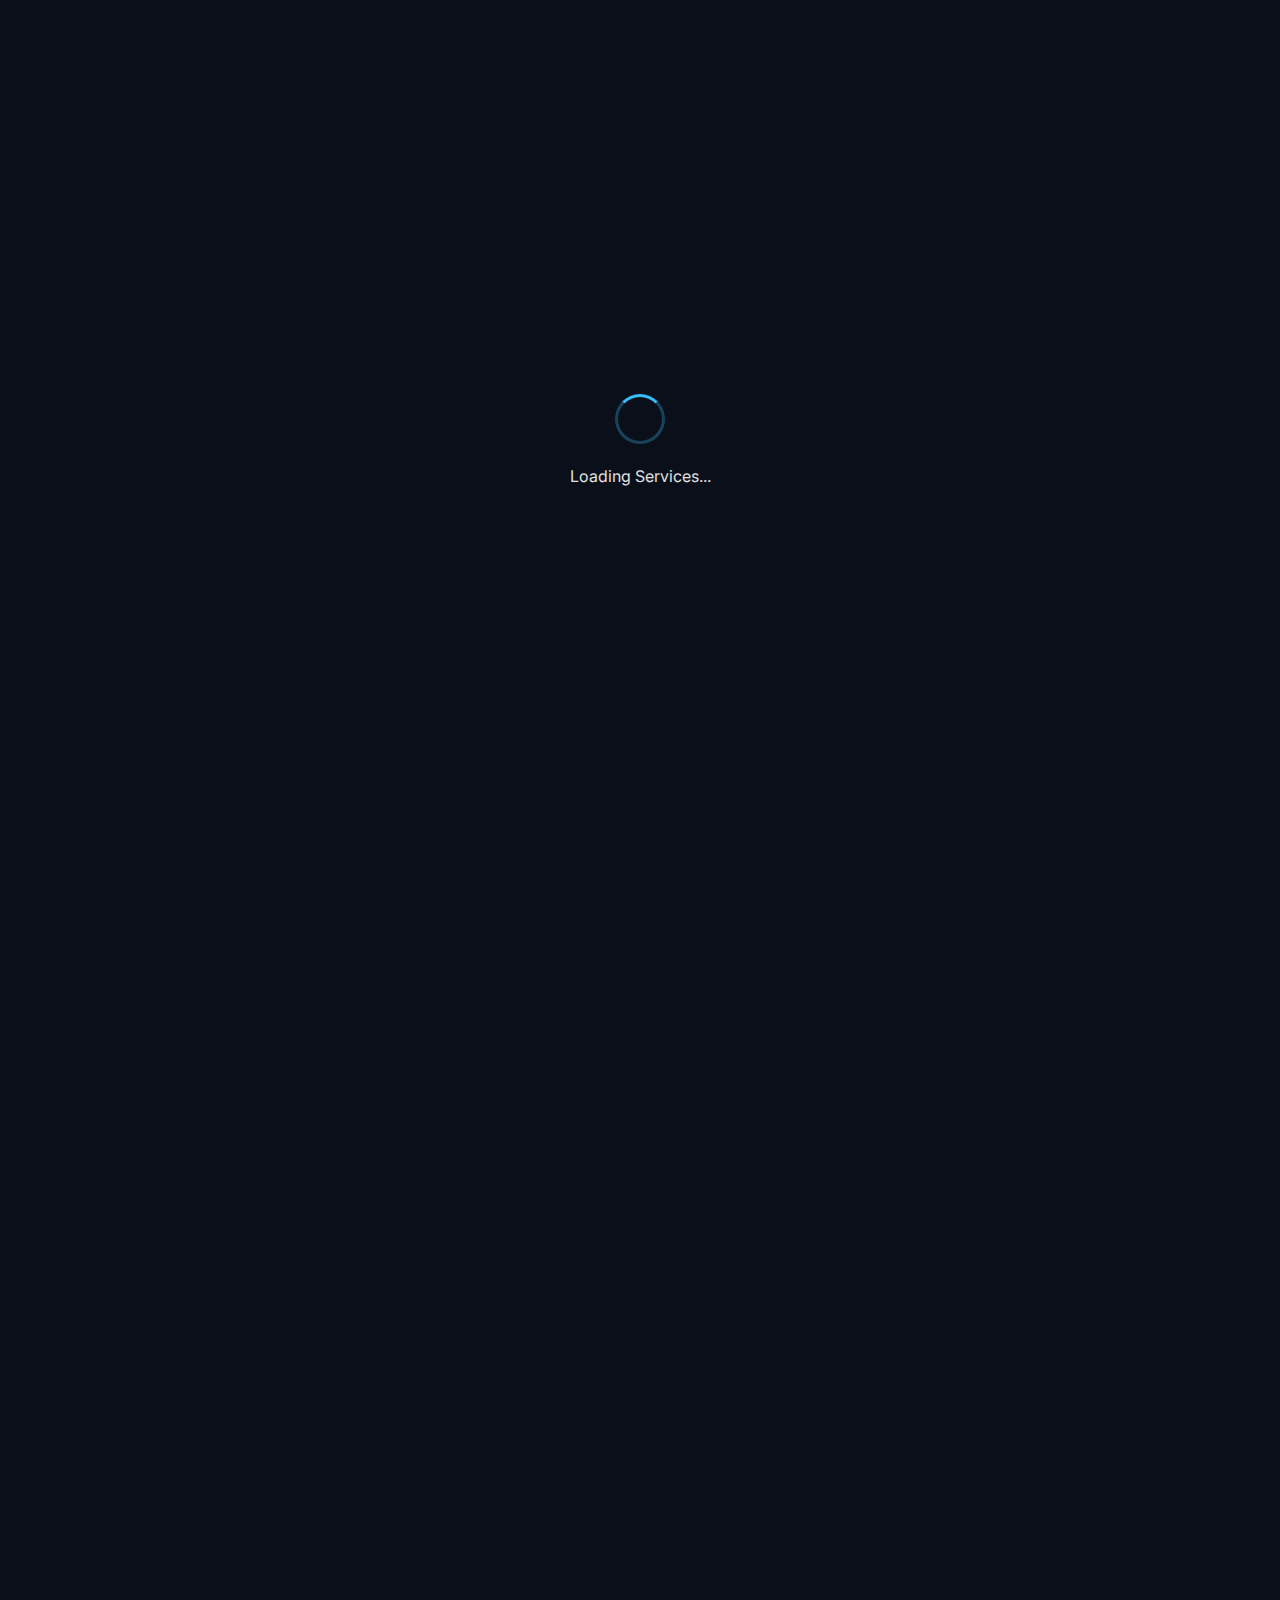
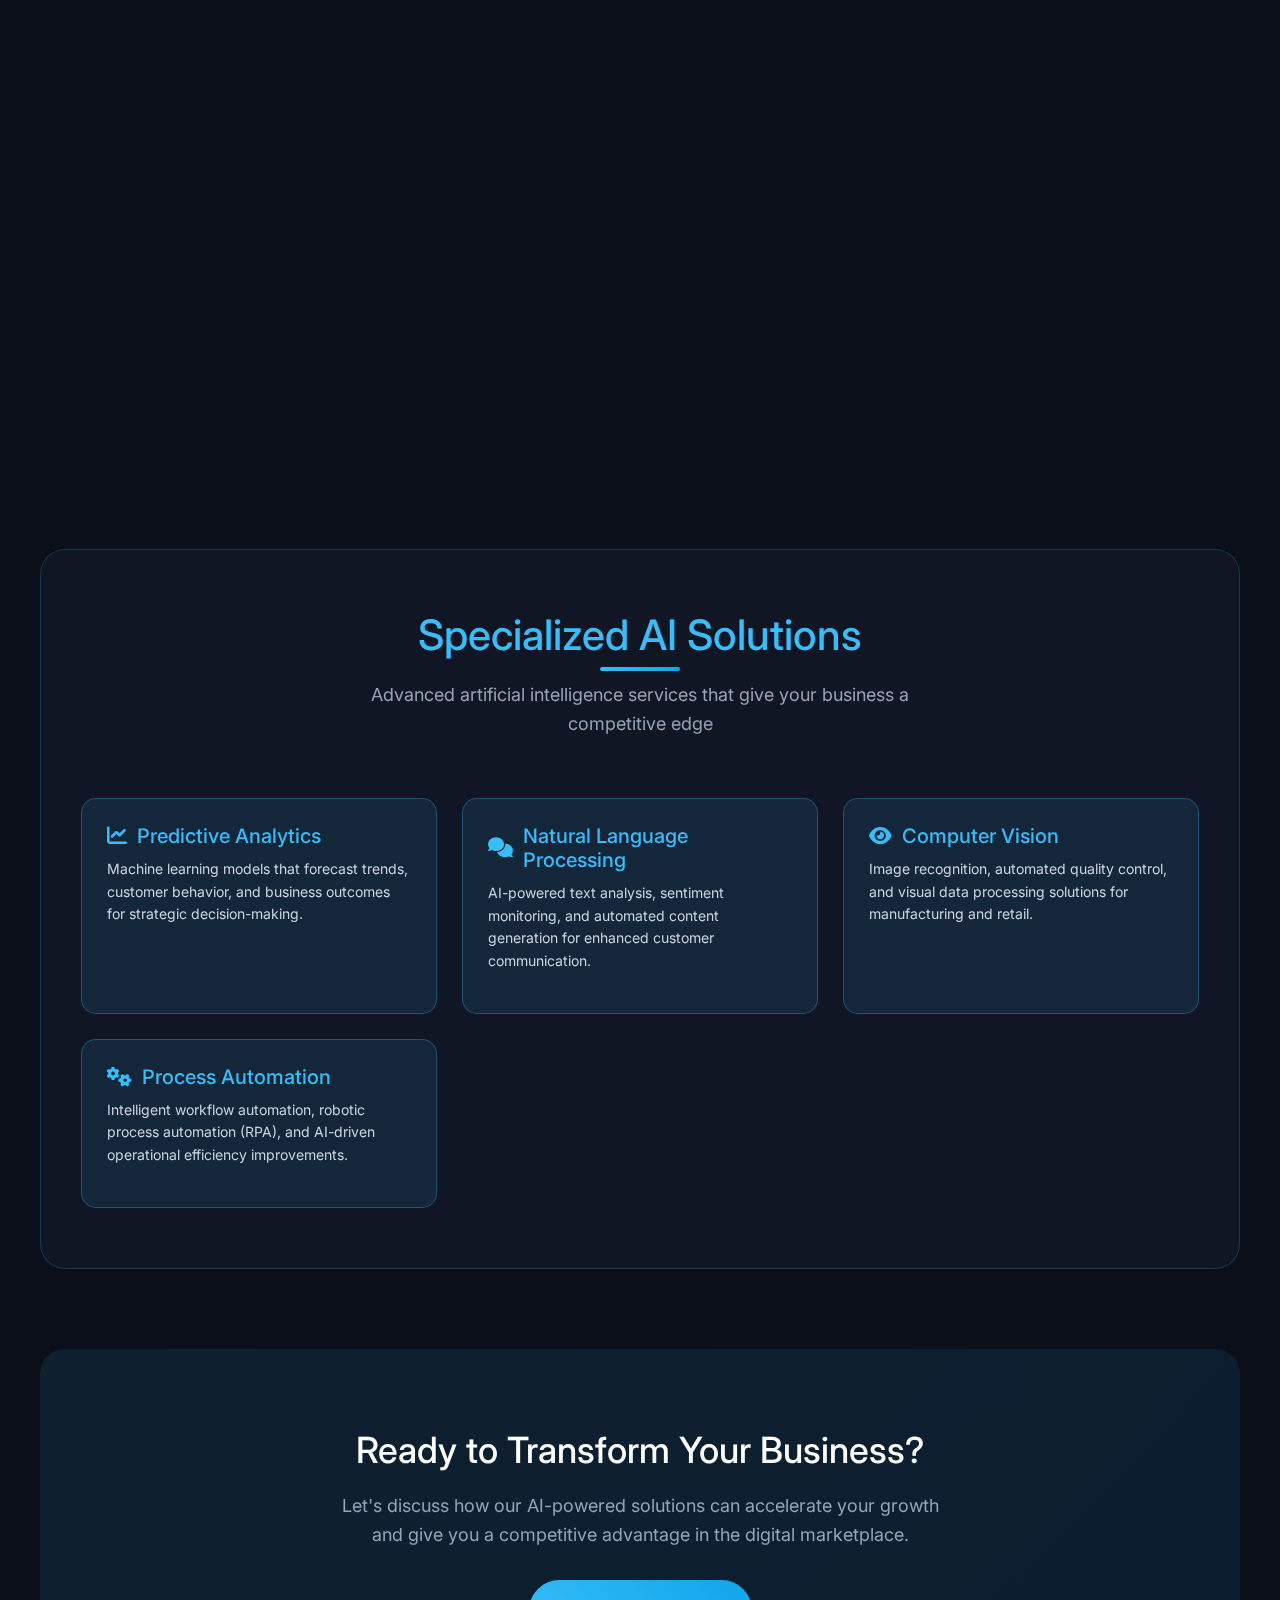
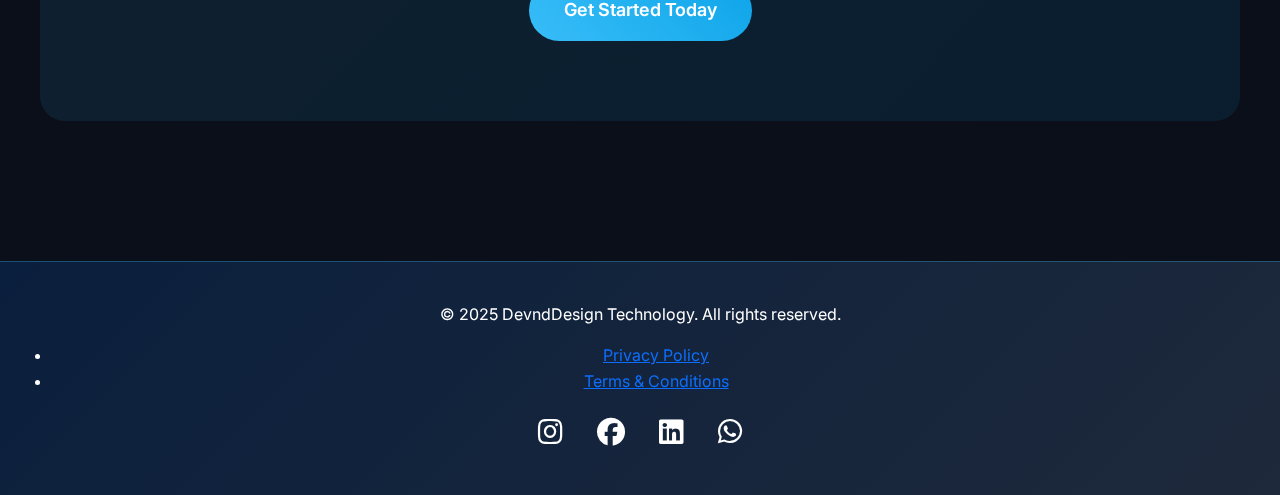
<file: privacy-policy.html>
<!DOCTYPE html>
<html lang="en">

<head>
    <meta charset="UTF-8">
    <meta name="viewport" content="width=device-width, initial-scale=1">
    <title>Our AI-Powered Services | DevndDesign - Advanced IT Solutions Gujarat</title>
    <meta name="description"
        content="Discover DevndDesign's comprehensive AI-enhanced services including intelligent web development, machine learning solutions, AI-powered digital marketing, and cutting-edge IT services in Gujarat.">
    <meta name="keywords"
        content="AI Services Gujarat, Machine Learning Development, AI Web Development, Intelligent Digital Marketing, AI IT Solutions, Chatbot Development Gujarat">
    <link href="https://fonts.googleapis.com/css2?family=Inter:wght@400;600;700&display=swap" rel="stylesheet">
    <link rel="stylesheet" href="https://cdnjs.cloudflare.com/ajax/libs/font-awesome/6.5.0/css/all.min.css">
    <!-- Bootstrap 5 CSS -->
    <link href="https://cdn.jsdelivr.net/npm/bootstrap@5.3.3/dist/css/bootstrap.min.css" rel="stylesheet">
    <!-- Bootstrap 5 JS Bundle -->
    <script src="https://cdn.jsdelivr.net/npm/bootstrap@5.3.3/dist/js/bootstrap.bundle.min.js"></script>

    <style>
        * {
            margin: 0;
            padding: 0;
            box-sizing: border-box;
            font-family: 'Inter', sans-serif;
        }

        :root {
            --primary-bg: #0b0f1a;
            --secondary-bg: #0f172a;
            --card-bg: #1e293b;
            --accent-color: #38bdf8;
            --text-primary: #ffffff;
            --text-secondary: #cbd5e1;
            --text-muted: #94a3b8;
            --gradient-1: linear-gradient(135deg, #667eea 0%, #764ba2 100%);
            --gradient-2: linear-gradient(135deg, #f093fb 0%, #f5576c 100%);
            --gradient-3: linear-gradient(135deg, #4facfe 0%, #00f2fe 100%);
            --gradient-ai: linear-gradient(135deg, #ff6b6b 0%, #feca57 100%);
        }

        body {
            background-color: var(--primary-bg);
            color: #e0e0e0;
            line-height: 1.6;
            overflow-x: hidden;
        }

        /* Animated Background */
        .animated-bg {
            position: fixed;
            top: 0;
            left: 0;
            width: 100%;
            height: 100%;
            z-index: -1;
            background: linear-gradient(45deg, #0b0f1a, #1e293b, #0f172a);
            background-size: 400% 400%;
            animation: gradientShift 15s ease infinite;
        }

        @keyframes gradientShift {
            0% {
                background-position: 0% 50%;
            }

            50% {
                background-position: 100% 50%;
            }

            100% {
                background-position: 0% 50%;
            }
        }

        /* Floating particles */
        .particles {
            position: fixed;
            top: 0;
            left: 0;
            width: 100%;
            height: 100%;
            pointer-events: none;
            z-index: -1;
        }

        .particle {
            position: absolute;
            width: 3px;
            height: 3px;
            background: var(--accent-color);
            border-radius: 50%;
            opacity: 0.4;
            animation: float 25s linear infinite;
        }

        @keyframes float {
            0% {
                transform: translateY(100vh) rotate(0deg);
                opacity: 0;
            }

            10% {
                opacity: 0.4;
            }

            90% {
                opacity: 0.4;
            }

            100% {
                transform: translateY(-100px) rotate(360deg);
                opacity: 0;
            }
        }

        /* Header with glass effect */
        header {
            background: rgba(15, 23, 42, 0.9);
            backdrop-filter: blur(20px);
            border-bottom: 1px solid rgba(56, 189, 248, 0.2);
            position: fixed;
            top: 0;
            width: 100%;
            z-index: 1000;
            transition: all 0.3s ease;
        }

        .navbar-brand {
            font-size: 28px !important;
            background: linear-gradient(45deg, #38bdf8, #0ea5e9);
            -webkit-background-clip: text;
            -webkit-text-fill-color: transparent;
            background-clip: text;
            animation: glow 2s ease-in-out infinite alternate;
        }

        @keyframes glow {
            from {
                filter: drop-shadow(0 0 5px rgba(56, 189, 248, 0.5));
            }

            to {
                filter: drop-shadow(0 0 15px rgba(56, 189, 248, 0.8));
            }
        }

        .nav-link {
            position: relative;
            transition: all 0.3s ease;
        }

        .nav-link::after {
            content: '';
            position: absolute;
            bottom: -5px;
            left: 50%;
            width: 0;
            height: 2px;
            background: var(--accent-color);
            transition: all 0.3s ease;
            transform: translateX(-50%);
        }

        .nav-link:hover::after {
            width: 80%;
        }

        .nav-link.active::after {
            width: 80%;
        }

        /* Loading animation */
        .loader {
            position: fixed;
            top: 0;
            left: 0;
            width: 100%;
            height: 100%;
            background: var(--primary-bg);
            display: flex;
            justify-content: center;
            align-items: center;
            z-index: 9999;
            transition: opacity 0.5s ease;
        }

        .loader-content {
            text-align: center;
        }

        .spinner {
            width: 50px;
            height: 50px;
            border: 3px solid rgba(56, 189, 248, 0.3);
            border-top: 3px solid var(--accent-color);
            border-radius: 50%;
            animation: spin 1s linear infinite;
            margin: 0 auto 20px;
        }

        @keyframes spin {
            0% {
                transform: rotate(0deg);
            }

            100% {
                transform: rotate(360deg);
            }
        }

        /* Services Hero Section */
        .services-hero {
            height: 60vh;
            display: flex;
            flex-direction: column;
            justify-content: center;
            align-items: center;
            text-align: center;
            padding: 20px;
            margin-top: 80px;
            position: relative;
        }

        .services-hero h1 {
            font-size: 52px;
            color: #ffffff;
            margin-bottom: 20px;
            background: linear-gradient(45deg, #ffffff, #38bdf8);
            -webkit-background-clip: text;
            -webkit-text-fill-color: transparent;
            background-clip: text;
            animation: fadeInUp 1s ease-out;
        }

        .services-hero p {
            font-size: 22px;
            color: #94a3b8;
            max-width: 700px;
            animation: fadeInUp 1s ease-out 0.3s both;
        }

        @keyframes fadeInUp {
            from {
                opacity: 0;
                transform: translateY(30px);
            }

            to {
                opacity: 1;
                transform: translateY(0);
            }
        }

        /* Services Container */
        .services-section {
            padding: 80px 40px;
            max-width: 1400px;
            margin: 0 auto;
        }

        .section-title {
            text-align: center;
            margin-bottom: 60px;
        }

        .section-title h2 {
            font-size: 42px;
            color: var(--accent-color);
            margin-bottom: 20px;
            position: relative;
        }

        .section-title h2::after {
            content: '';
            position: absolute;
            bottom: -10px;
            left: 50%;
            width: 80px;
            height: 4px;
            background: linear-gradient(45deg, #38bdf8, #0ea5e9);
            transform: translateX(-50%);
            border-radius: 2px;
        }

        .section-title p {
            font-size: 18px;
            color: var(--text-muted);
            max-width: 600px;
            margin: 0 auto;
        }

        .services-grid {
            display: grid;
            grid-template-columns: repeat(auto-fit, minmax(350px, 1fr));
            gap: 30px;
            margin-bottom: 80px;
        }

        .service-card {
            background: rgba(30, 41, 59, 0.6);
            backdrop-filter: blur(15px);
            border-radius: 20px;
            padding: 35px;
            border: 1px solid rgba(56, 189, 248, 0.1);
            transition: all 0.4s ease;
            position: relative;
            overflow: hidden;
            cursor: pointer;
            opacity: 0;
            transform: translateY(50px);
            animation: slideUp 0.8s ease-out forwards;
        }

        .service-card:nth-child(1) {
            animation-delay: 0.1s;
        }

        .service-card:nth-child(2) {
            animation-delay: 0.2s;
        }

        .service-card:nth-child(3) {
            animation-delay: 0.3s;
        }

        .service-card:nth-child(4) {
            animation-delay: 0.4s;
        }

        .service-card:nth-child(5) {
            animation-delay: 0.5s;
        }

        .service-card:nth-child(6) {
            animation-delay: 0.6s;
        }

        .service-card:nth-child(7) {
            animation-delay: 0.7s;
        }

        .service-card:nth-child(8) {
            animation-delay: 0.8s;
        }

        @keyframes slideUp {
            to {
                opacity: 1;
                transform: translateY(0);
            }
        }

        .service-card::before {
            content: '';
            position: absolute;
            top: 0;
            left: 0;
            width: 100%;
            height: 100%;
            background: linear-gradient(45deg, transparent, rgba(56, 189, 248, 0.1));
            transform: translateX(-100%);
            transition: all 0.6s ease;
        }

        .service-card:hover::before {
            transform: translateX(0);
        }

        .service-card:hover {
            transform: translateY(-15px) scale(1.02);
            box-shadow: 0 25px 50px rgba(56, 189, 248, 0.25);
            border-color: var(--accent-color);
        }

        .service-icon {
            font-size: 56px;
            color: var(--accent-color);
            margin-bottom: 25px;
            display: block;
            transition: all 0.4s ease;
            position: relative;
            z-index: 2;
        }

        .service-card:hover .service-icon {
            transform: scale(1.1) rotate(10deg);
            filter: drop-shadow(0 0 20px rgba(56, 189, 248, 0.6));
        }

        .service-card h3 {
            color: var(--text-primary);
            margin-bottom: 15px;
            font-size: 26px;
            font-weight: 600;
            position: relative;
            z-index: 2;
        }

        .service-card p {
            color: var(--text-secondary);
            font-size: 16px;
            line-height: 1.7;
            position: relative;
            z-index: 2;
        }

        /* AI Badge */
        .ai-badge {
            background: var(--gradient-ai);
            color: white;
            padding: 6px 15px;
            border-radius: 20px;
            font-size: 12px;
            font-weight: 700;
            position: absolute;
            top: 25px;
            right: 25px;
            animation: pulse 2s infinite;
            z-index: 3;
        }

        .new-badge {
            background: linear-gradient(45deg, #10b981, #34d399);
            color: white;
            padding: 6px 15px;
            border-radius: 20px;
            font-size: 12px;
            font-weight: 700;
            position: absolute;
            top: 25px;
            right: 25px;
            animation: pulse 2s infinite;
            z-index: 3;
        }

        @keyframes pulse {
            0% {
                transform: scale(1);
            }

            50% {
                transform: scale(1.05);
            }

            100% {
                transform: scale(1);
            }
        }

        /* Special AI Services Section */
        .ai-services {
            background: rgba(30, 41, 59, 0.3);
            backdrop-filter: blur(10px);
            border-radius: 25px;
            padding: 60px 40px;
            margin: 80px 0;
            border: 1px solid rgba(56, 189, 248, 0.2);
        }

        .ai-services-grid {
            display: grid;
            grid-template-columns: repeat(auto-fit, minmax(300px, 1fr));
            gap: 25px;
        }

        .ai-service-item {
            background: rgba(56, 189, 248, 0.1);
            border: 1px solid rgba(56, 189, 248, 0.3);
            border-radius: 15px;
            padding: 25px;
            transition: all 0.3s ease;
        }

        .ai-service-item:hover {
            background: rgba(56, 189, 248, 0.15);
            transform: translateY(-5px);
        }

        .ai-service-item h4 {
            color: var(--accent-color);
            font-size: 20px;
            margin-bottom: 10px;
            display: flex;
            align-items: center;
            gap: 10px;
        }

        .ai-service-item p {
            color: var(--text-secondary);
            font-size: 14px;
            line-height: 1.6;
        }

        /* CTA Section */
        .cta-section {
            text-align: center;
            padding: 80px 40px;
            background: linear-gradient(135deg, rgba(56, 189, 248, 0.1), rgba(14, 165, 233, 0.1));
            border-radius: 25px;
            margin: 60px 0;
        }

        .cta-section h2 {
            font-size: 36px;
            color: var(--text-primary);
            margin-bottom: 20px;
        }

        .cta-section p {
            font-size: 18px;
            color: var(--text-muted);
            margin-bottom: 30px;
            max-width: 600px;
            margin-left: auto;
            margin-right: auto;
        }

        .cta-btn {
            padding: 16px 35px;
            background: linear-gradient(45deg, #38bdf8, #0ea5e9);
            color: #ffffff;
            border: none;
            font-size: 18px;
            font-weight: 600;
            border-radius: 50px;
            cursor: pointer;
            transition: all 0.3s ease;
            position: relative;
            overflow: hidden;
        }

        .cta-btn::before {
            content: '';
            position: absolute;
            top: 0;
            left: -100%;
            width: 100%;
            height: 100%;
            background: linear-gradient(90deg, transparent, rgba(255, 255, 255, 0.2), transparent);
            transition: all 0.5s;
        }

        .cta-btn:hover::before {
            left: 100%;
        }

        .cta-btn:hover {
            transform: translateY(-3px) scale(1.05);
            box-shadow: 0 15px 35px rgba(56, 189, 248, 0.4);
        }

        /* Footer enhancements */
        .footer {
            background: linear-gradient(135deg, #0a1f3d, #1e293b);
            color: #ffffff;
            padding: 40px 20px;
            text-align: center;
            border-top: 1px solid rgba(56, 189, 248, 0.3);
        }

        .social-icons a {
            margin: 0 15px;
            font-size: 28px;
            color: #ffffff;
            transition: all 0.3s ease;
            display: inline-block;
        }

        .social-icons a:hover {
            color: var(--accent-color);
            transform: translateY(-5px) scale(1.2);
        }

        /* Responsive design */
        @media (max-width: 768px) {
            .services-hero h1 {
                font-size: 36px;
            }

            .section-title h2 {
                font-size: 32px;
            }

            .services-grid {
                grid-template-columns: 1fr;
                gap: 20px;
            }

            .service-card {
                padding: 25px;
            }

            .ai-services-grid {
                grid-template-columns: 1fr;
            }
        }
    </style>
</head>

<body>
    <!-- Loading screen -->
    <div class="loader" id="loader">
        <div class="loader-content">
            <div class="spinner"></div>
            <p>Loading Services...</p>
        </div>
    </div>

    <!-- Animated background -->
    <div class="animated-bg"></div>

    <!-- Floating particles -->
    <div class="particles" id="particles"></div>

    <header class="bg-dark border-bottom border-secondary py-3 px-4">
        <nav class="navbar navbar-expand-lg navbar-dark container-fluid">
            <a class="navbar-brand text-info fw-bold" href="/">DevndDesign</a>
            <button class="navbar-toggler" type="button" data-bs-toggle="collapse" data-bs-target="#navbarNav"
                aria-controls="navbarNav" aria-expanded="false" aria-label="Toggle navigation">
                <span class="navbar-toggler-icon"></span>
            </button>

            <div class="collapse navbar-collapse justify-content-end" id="navbarNav">
                <ul class="navbar-nav gap-3">
                    <li class="nav-item">
                        <a class="nav-link" href="/index.html">Home</a>
                    </li>
                    <li class="nav-item">
                        <a class="nav-link" href="/about.html">About Us</a>
                    </li>
                    <li class="nav-item">
                        <a class="nav-link active" href="/services.html">Services</a>
                    </li>
                    <li class="nav-item">
                        <a class="nav-link" href="/contact.html">Contact</a>
                    </li>
                </ul>
            </div>
        </nav>
    </header>

    <!-- Services Hero Section -->
    <section class="services-hero">
        <h1>Our AI-Powered Services</h1>
        <p>Cutting-edge technology solutions that transform businesses with artificial intelligence and innovation</p>
    </section>

    <!-- Main Services Section -->
    <section class="services-section">
        <div class="section-title">
            <h2>Complete Digital Solutions</h2>
            <p>From intelligent web development to AI-powered automation, we provide comprehensive technology services
                that drive growth and efficiency.</p>
        </div>

        <div class="services-grid">
            <div class="service-card">
                <div class="new-badge">ENHANCED</div>
                <i class="fas fa-globe service-icon"></i>
                <h3>Smart Website Development</h3>
                <p>Responsive, SEO-optimized websites with AI chatbots, personalization engines, and intelligent user
                    experience optimization to maximize conversions and engagement.</p>
            </div>

            <div class="service-card">
                <i class="fas fa-code service-icon"></i>
                <h3>Custom Software Development</h3>
                <p>Tailored software solutions with machine learning capabilities, automation features, and intelligent
                    data processing to solve complex business challenges.</p>
            </div>

            <div class="service-card">
                <i class="fas fa-server service-icon"></i>
                <h3>Advanced IT Services</h3>
                <p>Cloud infrastructure, server management, cybersecurity, and IT consulting with AI-powered monitoring
                    and predictive maintenance capabilities.</p>
            </div>

            <div class="service-card">
                <div class="ai-badge">AI POWERED</div>
                <i class="fas fa-brain service-icon"></i>
                <h3>AI-Based Digital Marketing</h3>
                <p>Revolutionary marketing strategies using machine learning for audience targeting, automated content
                    creation, predictive analytics, and intelligent ad optimization.</p>
            </div>

            <div class="service-card">
                <i class="fas fa-pen-nib service-icon"></i>
                <h3>Creative Design & Branding</h3>
                <p>AI-assisted logo design, brand identity creation, and visual content generation with data-driven
                    design decisions and automated brand consistency.</p>
            </div>

            <div class="service-card">
                <div class="new-badge">FEATURED</div>
                <i class="fas fa-mobile-alt service-icon"></i>
                <h3>Intelligent Mobile Apps</h3>
                <p>Android and iOS applications with AI features like voice recognition, image processing, predictive
                    analytics, and personalized user experiences.</p>
            </div>

            <div class="service-card">
                <div class="ai-badge">AI POWERED</div>
                <i class="fas fa-robot service-icon"></i>
                <h3>AI Automation & Chatbots</h3>
                <p>Custom AI chatbots, process automation, intelligent customer service solutions, and workflow
                    optimization to streamline business operations.</p>
            </div>

            <div class="service-card">
                <i class="fas fa-shopping-cart service-icon"></i>
                <h3>Smart E-commerce Solutions</h3>
                <p>Intelligent online stores with AI-powered recommendations, automated inventory management, predictive
                    analytics, and personalized shopping experiences.</p>
            </div>
        </div>

        <!-- AI Services Highlight -->
        <div class="ai-services">
            <div class="section-title">
                <h2>Specialized AI Solutions</h2>
                <p>Advanced artificial intelligence services that give your business a competitive edge</p>
            </div>
            <div class="ai-services-grid">
                <div class="ai-service-item">
                    <h4><i class="fas fa-chart-line"></i> Predictive Analytics</h4>
                    <p>Machine learning models that forecast trends, customer behavior, and business outcomes for
                        strategic decision-making.</p>
                </div>
                <div class="ai-service-item">
                    <h4><i class="fas fa-comments"></i> Natural Language Processing</h4>
                    <p>AI-powered text analysis, sentiment monitoring, and automated content generation for enhanced
                        customer communication.</p>
                </div>
                <div class="ai-service-item">
                    <h4><i class="fas fa-eye"></i> Computer Vision</h4>
                    <p>Image recognition, automated quality control, and visual data processing solutions for
                        manufacturing and retail.</p>
                </div>
                <div class="ai-service-item">
                    <h4><i class="fas fa-cogs"></i> Process Automation</h4>
                    <p>Intelligent workflow automation, robotic process automation (RPA), and AI-driven operational
                        efficiency improvements.</p>
                </div>
            </div>
        </div>

        <!-- CTA Section -->
        <div class="cta-section">
            <h2>Ready to Transform Your Business?</h2>
            <p>Let's discuss how our AI-powered solutions can accelerate your growth and give you a competitive
                advantage in the digital marketplace.</p>
            <button class="cta-btn" onclick="scrollToContact()">Get Started Today</button>
        </div>
    </section>

    <footer class="footer">
        <div class="footer-content">
            <p>&copy; 2025 DevndDesign Technology. All rights reserved.</p>

            <ul class="footer-links">
                <li><a href="/privacy-policy.html">Privacy Policy</a></li>
                <li><a href="/terms-conditions.html">Terms & Conditions</a></li>
            </ul>

            <div class="social-icons">
                <a href="https://www.instagram.com/devnddesign?igsh=MXU4czFvYmZ4enR1bw==" target="_blank"
                    title="Instagram">
                    <i class="fab fa-instagram"></i>
                </a>
                <a href="https://www.facebook.com/profile.php?id=61579149397942&mibextid=ZbWKwL" target="_blank"
                    title="Facebook">
                    <i class="fab fa-facebook"></i>
                </a>
                <a href="https://www.linkedin.com/company/devnddesign/" target="_blank" title="LinkedIn">
                    <i class="fab fa-linkedin"></i>
                </a>
                <a href="https://wa.me/9427777481" target="_blank" title="WhatsApp">
                    <i class="fab fa-whatsapp"></i>
                </a>
            </div>
        </div>
    </footer>

    <!-- Google tag (gtag.js) -->
    <script async src="https://www.googletagmanager.com/gtag/js?id=G-WD10GXCTMY"></script>
    <script>
        window.dataLayer = window.dataLayer || [];
        function gtag() { dataLayer.push(arguments); }
        gtag('js', new Date());
        gtag('config', 'G-WD10GXCTMY');

        // Loading screen
        window.addEventListener('load', function () {
            setTimeout(() => {
                document.getElementById('loader').style.opacity = '0';
                setTimeout(() => {
                    document.getElementById('loader').style.display = 'none';
                }, 500);
            }, 1200);
        });

        // Create floating particles
        function createParticles() {
            const particles = document.getElementById('particles');
            for (let i = 0; i < 40; i++) {
                const particle = document.createElement('div');
                particle.className = 'particle';
                particle.style.left = Math.random() * 100 + '%';
                particle.style.animationDelay = Math.random() * 25 + 's';
                particle.style.animationDuration = (Math.random() * 10 + 15) + 's';
                particles.appendChild(particle);
            }
        }

        // Scroll to contact function
        function scrollToContact() {
            // You can modify this to scroll to a contact section or redirect to contact page
            window.location.href = '/contact.html';
        }

        // Initialize
        document.addEventListener('DOMContentLoaded', function () {
            createParticles();

            // Header scroll effect
            window.addEventListener('scroll', function () {
                const header = document.querySelector('header');
                if (window.scrollY > 50) {
                    header.style.background = 'rgba(15, 23, 42, 0.95)';
                } else {
                    header.style.background = 'rgba(15, 23, 42, 0.9)';
                }
            });

            // Add click animations to service cards
            document.querySelectorAll('.service-card').forEach((card, index) => {
                card.addEventListener('click', function () {
                    this.style.transform = 'scale(0.98)';
                    setTimeout(() => {
                        this.style.transform = '';
                    }, 150);
                });

                // Add subtle hover sound effect (visual feedback)
                card.addEventListener('mouseenter', function () {
                    this.style.filter = 'brightness(1.1)';
                });

                card.addEventListener('mouseleave', function () {
                    this.style.filter = 'brightness(1)';
                });
            });

            // Stagger animations for service cards
            const serviceCards = document.querySelectorAll('.service-card');
            const observerOptions = {
                threshold: 0.1,
                rootMargin: '0px 0px -100px 0px'
            };

            const observer = new IntersectionObserver(function (entries) {
                entries.forEach(entry => {
                    if (entry.isIntersecting) {
                        entry.target.style.animationPlayState = 'running';
                    }
                });
            }, observerOptions);

            serviceCards.forEach(card => {
                observer.observe(card);
            });
        });
    </script>
</body>

</html>
</file>
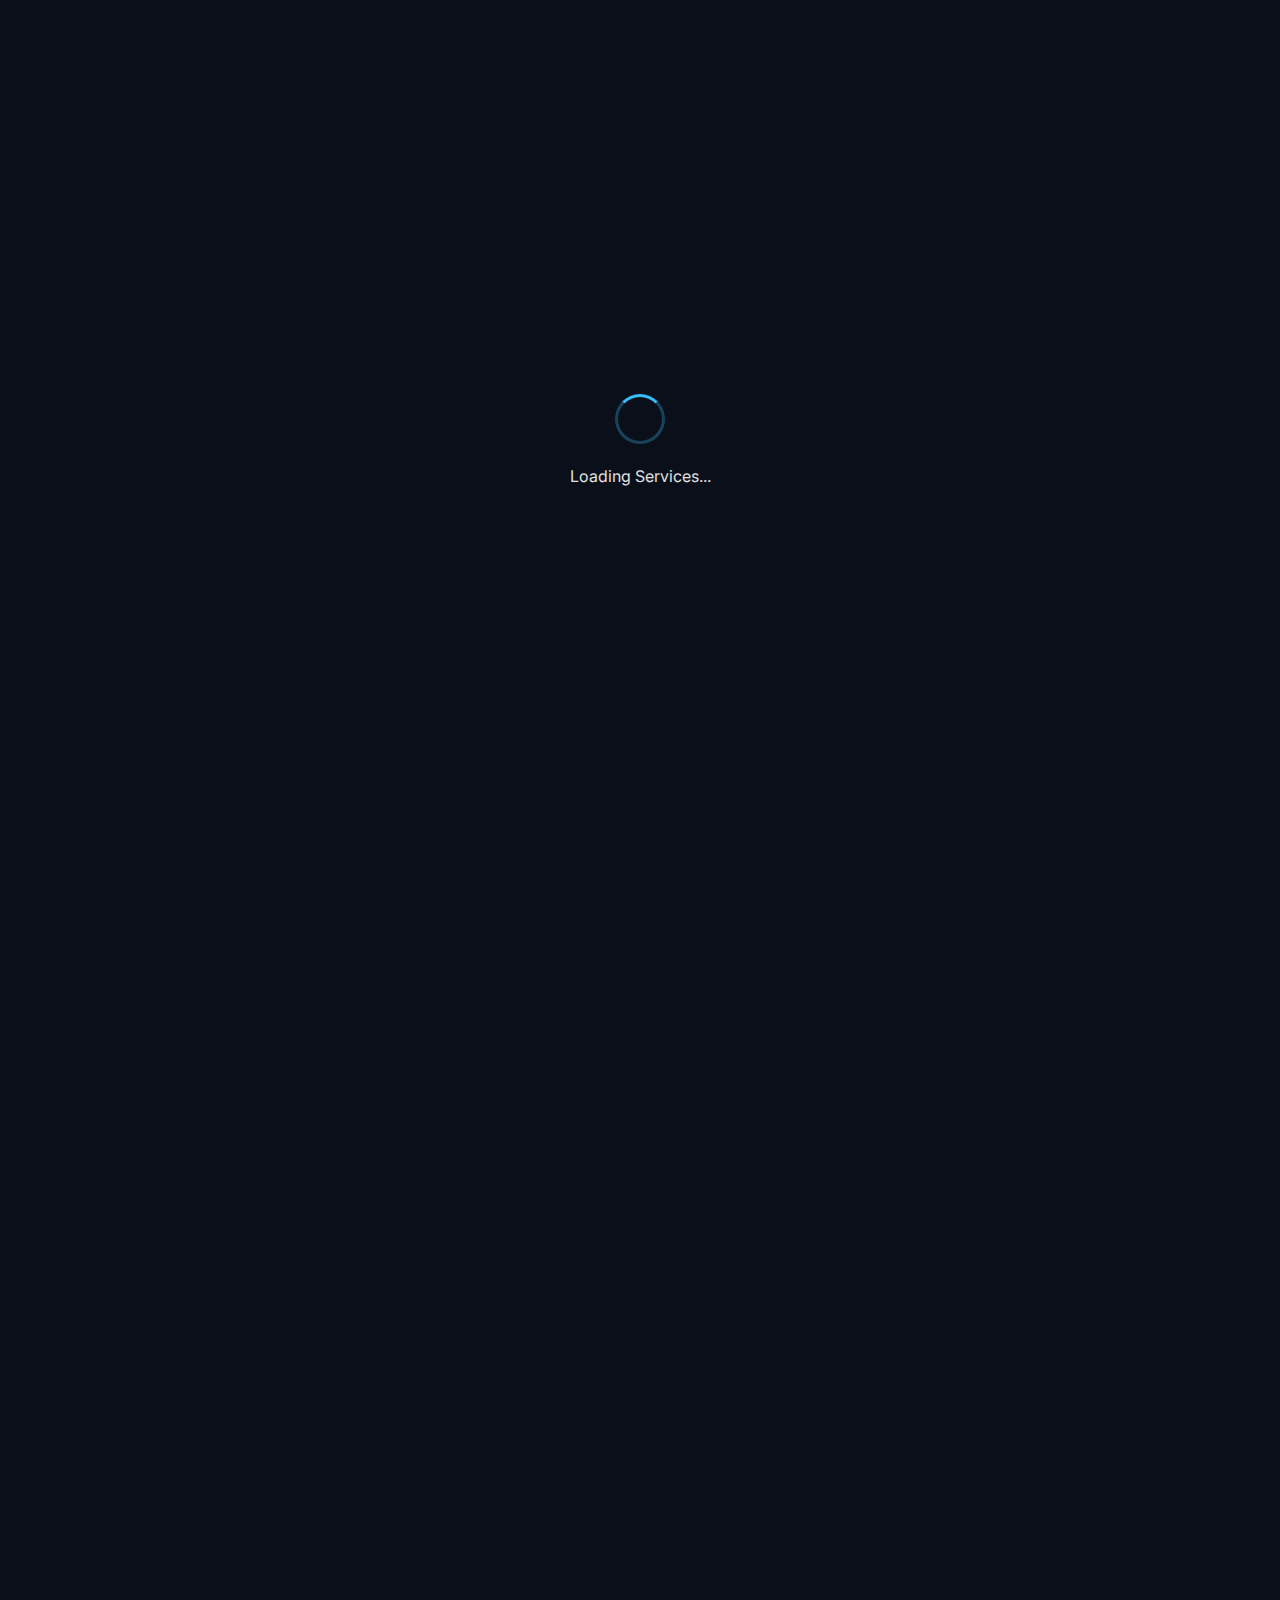
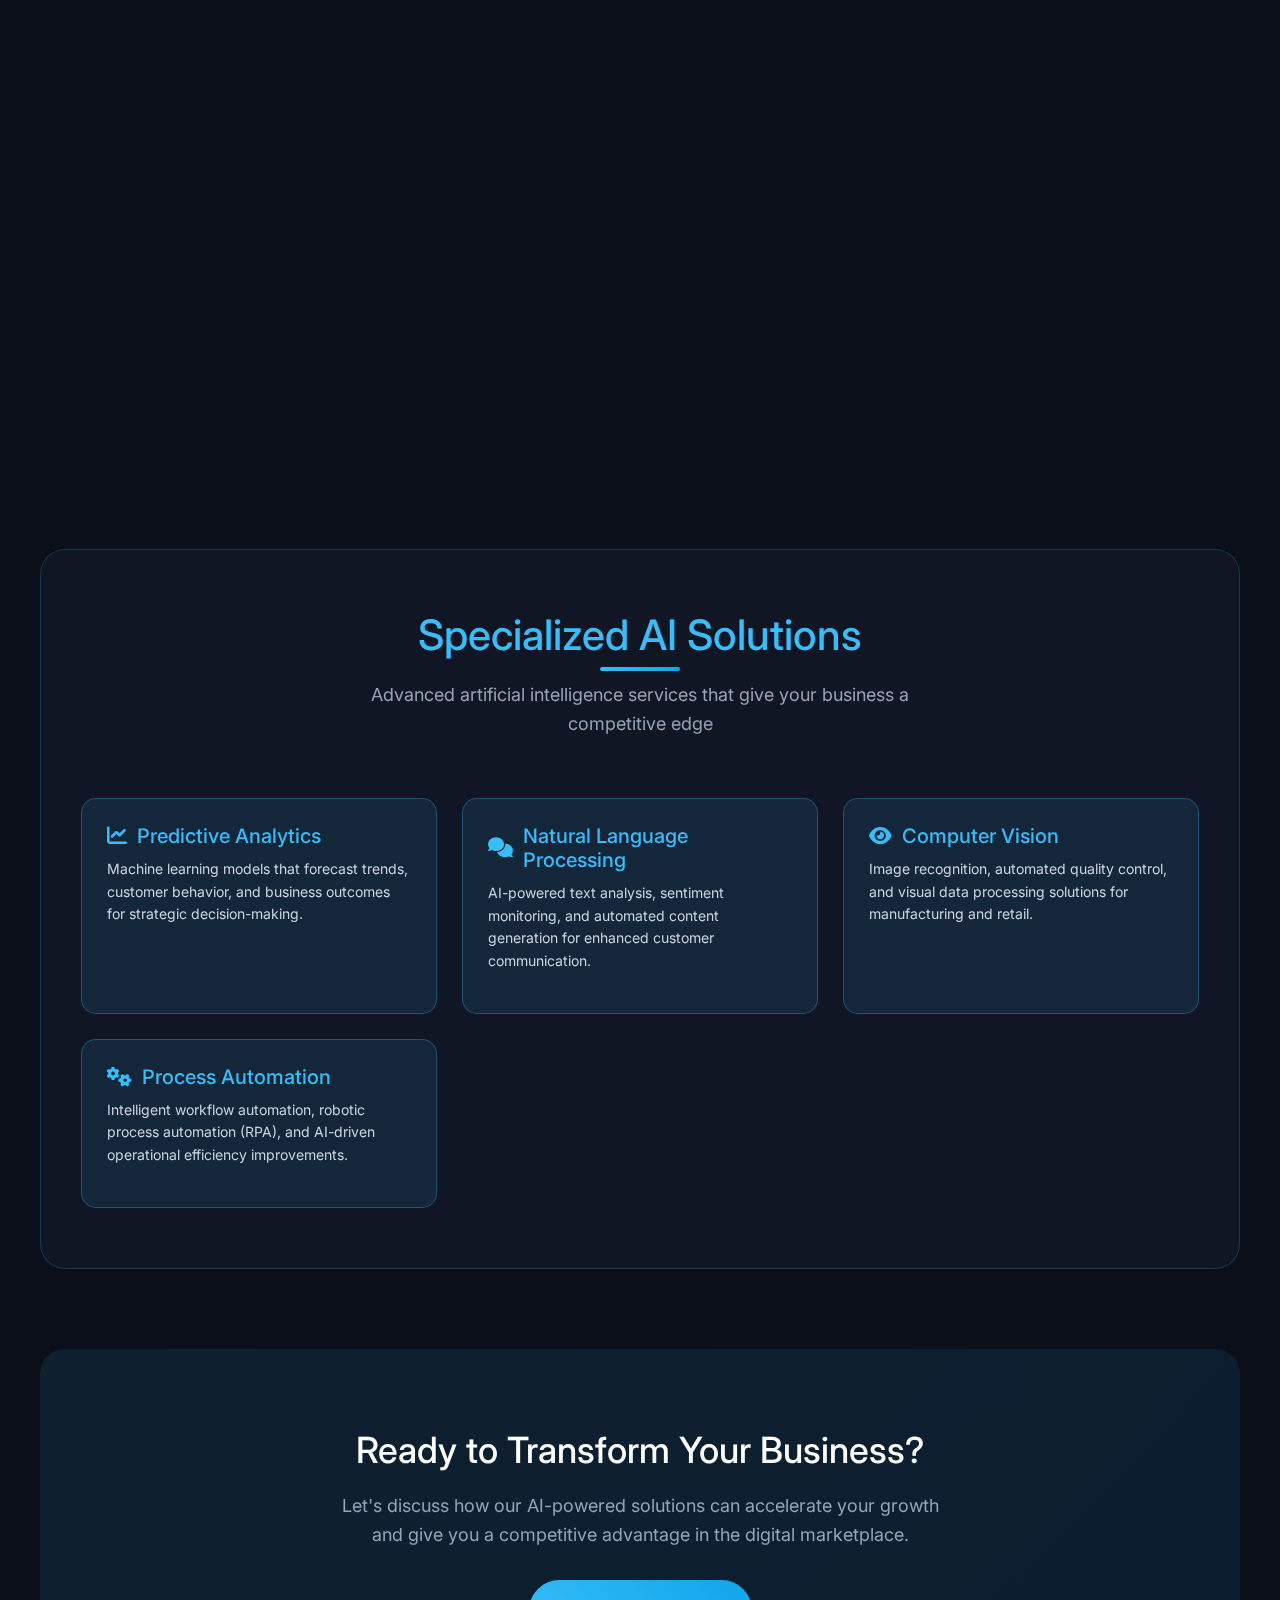
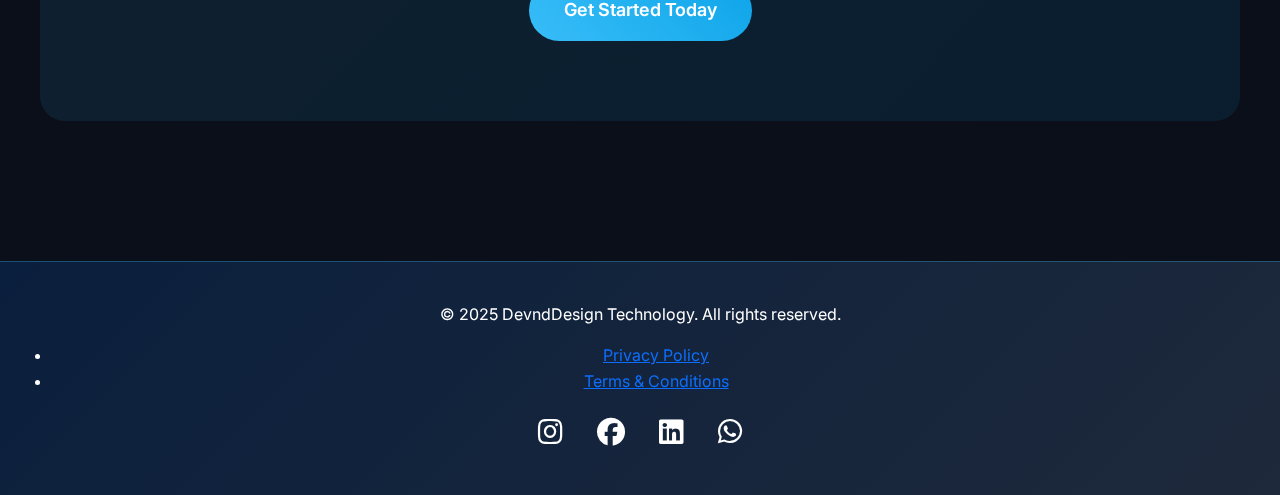
<file: services.html>
<!DOCTYPE html>
<html lang="en">

<head>
    <meta charset="UTF-8">
    <meta name="viewport" content="width=device-width, initial-scale=1">
    <title>Our AI-Powered Services | DevndDesign - Advanced IT Solutions Gujarat</title>
    <meta name="description"
        content="Discover DevndDesign's comprehensive AI-enhanced services including intelligent web development, machine learning solutions, AI-powered digital marketing, and cutting-edge IT services in Gujarat.">
    <meta name="keywords"
        content="AI Services Gujarat, Machine Learning Development, AI Web Development, Intelligent Digital Marketing, AI IT Solutions, Chatbot Development Gujarat">
    <link href="https://fonts.googleapis.com/css2?family=Inter:wght@400;600;700&display=swap" rel="stylesheet">
    <link rel="stylesheet" href="https://cdnjs.cloudflare.com/ajax/libs/font-awesome/6.5.0/css/all.min.css">
    <!-- Bootstrap 5 CSS -->
    <link href="https://cdn.jsdelivr.net/npm/bootstrap@5.3.3/dist/css/bootstrap.min.css" rel="stylesheet">
    <!-- Bootstrap 5 JS Bundle -->
    <script src="https://cdn.jsdelivr.net/npm/bootstrap@5.3.3/dist/js/bootstrap.bundle.min.js"></script>

    <style>
        * {
            margin: 0;
            padding: 0;
            box-sizing: border-box;
            font-family: 'Inter', sans-serif;
        }

        :root {
            --primary-bg: #0b0f1a;
            --secondary-bg: #0f172a;
            --card-bg: #1e293b;
            --accent-color: #38bdf8;
            --text-primary: #ffffff;
            --text-secondary: #cbd5e1;
            --text-muted: #94a3b8;
            --gradient-1: linear-gradient(135deg, #667eea 0%, #764ba2 100%);
            --gradient-2: linear-gradient(135deg, #f093fb 0%, #f5576c 100%);
            --gradient-3: linear-gradient(135deg, #4facfe 0%, #00f2fe 100%);
            --gradient-ai: linear-gradient(135deg, #ff6b6b 0%, #feca57 100%);
        }

        body {
            background-color: var(--primary-bg);
            color: #e0e0e0;
            line-height: 1.6;
            overflow-x: hidden;
        }

        /* Animated Background */
        .animated-bg {
            position: fixed;
            top: 0;
            left: 0;
            width: 100%;
            height: 100%;
            z-index: -1;
            background: linear-gradient(45deg, #0b0f1a, #1e293b, #0f172a);
            background-size: 400% 400%;
            animation: gradientShift 15s ease infinite;
        }

        @keyframes gradientShift {
            0% {
                background-position: 0% 50%;
            }

            50% {
                background-position: 100% 50%;
            }

            100% {
                background-position: 0% 50%;
            }
        }

        /* Floating particles */
        .particles {
            position: fixed;
            top: 0;
            left: 0;
            width: 100%;
            height: 100%;
            pointer-events: none;
            z-index: -1;
        }

        .particle {
            position: absolute;
            width: 3px;
            height: 3px;
            background: var(--accent-color);
            border-radius: 50%;
            opacity: 0.4;
            animation: float 25s linear infinite;
        }

        @keyframes float {
            0% {
                transform: translateY(100vh) rotate(0deg);
                opacity: 0;
            }

            10% {
                opacity: 0.4;
            }

            90% {
                opacity: 0.4;
            }

            100% {
                transform: translateY(-100px) rotate(360deg);
                opacity: 0;
            }
        }

        /* Header with glass effect */
        header {
            background: rgba(15, 23, 42, 0.9);
            backdrop-filter: blur(20px);
            border-bottom: 1px solid rgba(56, 189, 248, 0.2);
            position: fixed;
            top: 0;
            width: 100%;
            z-index: 1000;
            transition: all 0.3s ease;
        }

        .navbar-brand {
            font-size: 28px !important;
            background: linear-gradient(45deg, #38bdf8, #0ea5e9);
            -webkit-background-clip: text;
            -webkit-text-fill-color: transparent;
            background-clip: text;
            animation: glow 2s ease-in-out infinite alternate;
        }

        @keyframes glow {
            from {
                filter: drop-shadow(0 0 5px rgba(56, 189, 248, 0.5));
            }

            to {
                filter: drop-shadow(0 0 15px rgba(56, 189, 248, 0.8));
            }
        }

        .nav-link {
            position: relative;
            transition: all 0.3s ease;
        }

        .nav-link::after {
            content: '';
            position: absolute;
            bottom: -5px;
            left: 50%;
            width: 0;
            height: 2px;
            background: var(--accent-color);
            transition: all 0.3s ease;
            transform: translateX(-50%);
        }

        .nav-link:hover::after {
            width: 80%;
        }

        .nav-link.active::after {
            width: 80%;
        }

        /* Loading animation */
        .loader {
            position: fixed;
            top: 0;
            left: 0;
            width: 100%;
            height: 100%;
            background: var(--primary-bg);
            display: flex;
            justify-content: center;
            align-items: center;
            z-index: 9999;
            transition: opacity 0.5s ease;
        }

        .loader-content {
            text-align: center;
        }

        .spinner {
            width: 50px;
            height: 50px;
            border: 3px solid rgba(56, 189, 248, 0.3);
            border-top: 3px solid var(--accent-color);
            border-radius: 50%;
            animation: spin 1s linear infinite;
            margin: 0 auto 20px;
        }

        @keyframes spin {
            0% {
                transform: rotate(0deg);
            }

            100% {
                transform: rotate(360deg);
            }
        }

        /* Services Hero Section */
        .services-hero {
            height: 60vh;
            display: flex;
            flex-direction: column;
            justify-content: center;
            align-items: center;
            text-align: center;
            padding: 20px;
            margin-top: 80px;
            position: relative;
        }

        .services-hero h1 {
            font-size: 52px;
            color: #ffffff;
            margin-bottom: 20px;
            background: linear-gradient(45deg, #ffffff, #38bdf8);
            -webkit-background-clip: text;
            -webkit-text-fill-color: transparent;
            background-clip: text;
            animation: fadeInUp 1s ease-out;
        }

        .services-hero p {
            font-size: 22px;
            color: #94a3b8;
            max-width: 700px;
            animation: fadeInUp 1s ease-out 0.3s both;
        }

        @keyframes fadeInUp {
            from {
                opacity: 0;
                transform: translateY(30px);
            }

            to {
                opacity: 1;
                transform: translateY(0);
            }
        }

        /* Services Container */
        .services-section {
            padding: 80px 40px;
            max-width: 1400px;
            margin: 0 auto;
        }

        .section-title {
            text-align: center;
            margin-bottom: 60px;
        }

        .section-title h2 {
            font-size: 42px;
            color: var(--accent-color);
            margin-bottom: 20px;
            position: relative;
        }

        .section-title h2::after {
            content: '';
            position: absolute;
            bottom: -10px;
            left: 50%;
            width: 80px;
            height: 4px;
            background: linear-gradient(45deg, #38bdf8, #0ea5e9);
            transform: translateX(-50%);
            border-radius: 2px;
        }

        .section-title p {
            font-size: 18px;
            color: var(--text-muted);
            max-width: 600px;
            margin: 0 auto;
        }

        .services-grid {
            display: grid;
            grid-template-columns: repeat(auto-fit, minmax(350px, 1fr));
            gap: 30px;
            margin-bottom: 80px;
        }

        .service-card {
            background: rgba(30, 41, 59, 0.6);
            backdrop-filter: blur(15px);
            border-radius: 20px;
            padding: 35px;
            border: 1px solid rgba(56, 189, 248, 0.1);
            transition: all 0.4s ease;
            position: relative;
            overflow: hidden;
            cursor: pointer;
            opacity: 0;
            transform: translateY(50px);
            animation: slideUp 0.8s ease-out forwards;
        }

        .service-card:nth-child(1) {
            animation-delay: 0.1s;
        }

        .service-card:nth-child(2) {
            animation-delay: 0.2s;
        }

        .service-card:nth-child(3) {
            animation-delay: 0.3s;
        }

        .service-card:nth-child(4) {
            animation-delay: 0.4s;
        }

        .service-card:nth-child(5) {
            animation-delay: 0.5s;
        }

        .service-card:nth-child(6) {
            animation-delay: 0.6s;
        }

        .service-card:nth-child(7) {
            animation-delay: 0.7s;
        }

        .service-card:nth-child(8) {
            animation-delay: 0.8s;
        }

        @keyframes slideUp {
            to {
                opacity: 1;
                transform: translateY(0);
            }
        }

        .service-card::before {
            content: '';
            position: absolute;
            top: 0;
            left: 0;
            width: 100%;
            height: 100%;
            background: linear-gradient(45deg, transparent, rgba(56, 189, 248, 0.1));
            transform: translateX(-100%);
            transition: all 0.6s ease;
        }

        .service-card:hover::before {
            transform: translateX(0);
        }

        .service-card:hover {
            transform: translateY(-15px) scale(1.02);
            box-shadow: 0 25px 50px rgba(56, 189, 248, 0.25);
            border-color: var(--accent-color);
        }

        .service-icon {
            font-size: 56px;
            color: var(--accent-color);
            margin-bottom: 25px;
            display: block;
            transition: all 0.4s ease;
            position: relative;
            z-index: 2;
        }

        .service-card:hover .service-icon {
            transform: scale(1.1) rotate(10deg);
            filter: drop-shadow(0 0 20px rgba(56, 189, 248, 0.6));
        }

        .service-card h3 {
            color: var(--text-primary);
            margin-bottom: 15px;
            font-size: 26px;
            font-weight: 600;
            position: relative;
            z-index: 2;
        }

        .service-card p {
            color: var(--text-secondary);
            font-size: 16px;
            line-height: 1.7;
            position: relative;
            z-index: 2;
        }

        /* AI Badge */
        .ai-badge {
            background: var(--gradient-ai);
            color: white;
            padding: 6px 15px;
            border-radius: 20px;
            font-size: 12px;
            font-weight: 700;
            position: absolute;
            top: 25px;
            right: 25px;
            animation: pulse 2s infinite;
            z-index: 3;
        }

        .new-badge {
            background: linear-gradient(45deg, #10b981, #34d399);
            color: white;
            padding: 6px 15px;
            border-radius: 20px;
            font-size: 12px;
            font-weight: 700;
            position: absolute;
            top: 25px;
            right: 25px;
            animation: pulse 2s infinite;
            z-index: 3;
        }

        @keyframes pulse {
            0% {
                transform: scale(1);
            }

            50% {
                transform: scale(1.05);
            }

            100% {
                transform: scale(1);
            }
        }

        /* Special AI Services Section */
        .ai-services {
            background: rgba(30, 41, 59, 0.3);
            backdrop-filter: blur(10px);
            border-radius: 25px;
            padding: 60px 40px;
            margin: 80px 0;
            border: 1px solid rgba(56, 189, 248, 0.2);
        }

        .ai-services-grid {
            display: grid;
            grid-template-columns: repeat(auto-fit, minmax(300px, 1fr));
            gap: 25px;
        }

        .ai-service-item {
            background: rgba(56, 189, 248, 0.1);
            border: 1px solid rgba(56, 189, 248, 0.3);
            border-radius: 15px;
            padding: 25px;
            transition: all 0.3s ease;
        }

        .ai-service-item:hover {
            background: rgba(56, 189, 248, 0.15);
            transform: translateY(-5px);
        }

        .ai-service-item h4 {
            color: var(--accent-color);
            font-size: 20px;
            margin-bottom: 10px;
            display: flex;
            align-items: center;
            gap: 10px;
        }

        .ai-service-item p {
            color: var(--text-secondary);
            font-size: 14px;
            line-height: 1.6;
        }

        /* CTA Section */
        .cta-section {
            text-align: center;
            padding: 80px 40px;
            background: linear-gradient(135deg, rgba(56, 189, 248, 0.1), rgba(14, 165, 233, 0.1));
            border-radius: 25px;
            margin: 60px 0;
        }

        .cta-section h2 {
            font-size: 36px;
            color: var(--text-primary);
            margin-bottom: 20px;
        }

        .cta-section p {
            font-size: 18px;
            color: var(--text-muted);
            margin-bottom: 30px;
            max-width: 600px;
            margin-left: auto;
            margin-right: auto;
        }

        .cta-btn {
            padding: 16px 35px;
            background: linear-gradient(45deg, #38bdf8, #0ea5e9);
            color: #ffffff;
            border: none;
            font-size: 18px;
            font-weight: 600;
            border-radius: 50px;
            cursor: pointer;
            transition: all 0.3s ease;
            position: relative;
            overflow: hidden;
        }

        .cta-btn::before {
            content: '';
            position: absolute;
            top: 0;
            left: -100%;
            width: 100%;
            height: 100%;
            background: linear-gradient(90deg, transparent, rgba(255, 255, 255, 0.2), transparent);
            transition: all 0.5s;
        }

        .cta-btn:hover::before {
            left: 100%;
        }

        .cta-btn:hover {
            transform: translateY(-3px) scale(1.05);
            box-shadow: 0 15px 35px rgba(56, 189, 248, 0.4);
        }

        /* Footer enhancements */
        .footer {
            background: linear-gradient(135deg, #0a1f3d, #1e293b);
            color: #ffffff;
            padding: 40px 20px;
            text-align: center;
            border-top: 1px solid rgba(56, 189, 248, 0.3);
        }

        .social-icons a {
            margin: 0 15px;
            font-size: 28px;
            color: #ffffff;
            transition: all 0.3s ease;
            display: inline-block;
        }

        .social-icons a:hover {
            color: var(--accent-color);
            transform: translateY(-5px) scale(1.2);
        }

        /* Responsive design */
        @media (max-width: 768px) {
            .services-hero h1 {
                font-size: 36px;
            }

            .section-title h2 {
                font-size: 32px;
            }

            .services-grid {
                grid-template-columns: 1fr;
                gap: 20px;
            }

            .service-card {
                padding: 25px;
            }

            .ai-services-grid {
                grid-template-columns: 1fr;
            }
        }
    </style>
</head>

<body>
    <!-- Loading screen -->
    <div class="loader" id="loader">
        <div class="loader-content">
            <div class="spinner"></div>
            <p>Loading Services...</p>
        </div>
    </div>

    <!-- Animated background -->
    <div class="animated-bg"></div>

    <!-- Floating particles -->
    <div class="particles" id="particles"></div>

    <header class="bg-dark border-bottom border-secondary py-3 px-4">
        <nav class="navbar navbar-expand-lg navbar-dark container-fluid">
            <a class="navbar-brand text-info fw-bold" href="/">DevndDesign</a>
            <button class="navbar-toggler" type="button" data-bs-toggle="collapse" data-bs-target="#navbarNav"
                aria-controls="navbarNav" aria-expanded="false" aria-label="Toggle navigation">
                <span class="navbar-toggler-icon"></span>
            </button>

            <div class="collapse navbar-collapse justify-content-end" id="navbarNav">
                <ul class="navbar-nav gap-3">
                    <li class="nav-item">
                        <a class="nav-link" href="/index.html">Home</a>
                    </li>
                    <li class="nav-item">
                        <a class="nav-link" href="/about.html">About Us</a>
                    </li>
                    <li class="nav-item">
                        <a class="nav-link" href="/services.html">Services</a>
                    </li>
                    <li class="nav-item">
                        <a class="nav-link" href="/contact.html">Contact</a>
                    </li>
                </ul>
            </div>
        </nav>
    </header>

    <!-- Services Hero Section -->
    <section class="services-hero">
        <h1>Our AI-Powered Services</h1>
        <p>Cutting-edge technology solutions that transform businesses with artificial intelligence and innovation</p>
    </section>

    <!-- Main Services Section -->
    <section class="services-section">
        <div class="section-title">
            <h2>Complete Digital Solutions</h2>
            <p>From intelligent web development to AI-powered automation, we provide comprehensive technology services
                that drive growth and efficiency.</p>
        </div>

        <div class="services-grid">
            <div class="service-card">
                <div class="new-badge">ENHANCED</div>
                <i class="fas fa-globe service-icon"></i>
                <h3>Smart Website Development</h3>
                <p>Responsive, SEO-optimized websites with AI chatbots, personalization engines, and intelligent user
                    experience optimization to maximize conversions and engagement.</p>
            </div>

            <div class="service-card">
                <i class="fas fa-code service-icon"></i>
                <h3>Custom Software Development</h3>
                <p>Tailored software solutions with machine learning capabilities, automation features, and intelligent
                    data processing to solve complex business challenges.</p>
            </div>

            <div class="service-card">
                <i class="fas fa-server service-icon"></i>
                <h3>Advanced IT Services</h3>
                <p>Cloud infrastructure, server management, cybersecurity, and IT consulting with AI-powered monitoring
                    and predictive maintenance capabilities.</p>
            </div>

            <div class="service-card">
                <div class="ai-badge">AI POWERED</div>
                <i class="fas fa-brain service-icon"></i>
                <h3>AI-Based Digital Marketing</h3>
                <p>Revolutionary marketing strategies using machine learning for audience targeting, automated content
                    creation, predictive analytics, and intelligent ad optimization.</p>
            </div>

            <div class="service-card">
                <i class="fas fa-pen-nib service-icon"></i>
                <h3>Creative Design & Branding</h3>
                <p>AI-assisted logo design, brand identity creation, and visual content generation with data-driven
                    design decisions and automated brand consistency.</p>
            </div>

            <div class="service-card">
                <div class="new-badge">FEATURED</div>
                <i class="fas fa-mobile-alt service-icon"></i>
                <h3>Intelligent Mobile Apps</h3>
                <p>Android and iOS applications with AI features like voice recognition, image processing, predictive
                    analytics, and personalized user experiences.</p>
            </div>

            <div class="service-card">
                <div class="ai-badge">AI POWERED</div>
                <i class="fas fa-robot service-icon"></i>
                <h3>AI Automation & Chatbots</h3>
                <p>Custom AI chatbots, process automation, intelligent customer service solutions, and workflow
                    optimization to streamline business operations.</p>
            </div>

            <div class="service-card">
                <i class="fas fa-shopping-cart service-icon"></i>
                <h3>Smart E-commerce Solutions</h3>
                <p>Intelligent online stores with AI-powered recommendations, automated inventory management, predictive
                    analytics, and personalized shopping experiences.</p>
            </div>
        </div>

        <!-- AI Services Highlight -->
        <div class="ai-services">
            <div class="section-title">
                <h2>Specialized AI Solutions</h2>
                <p>Advanced artificial intelligence services that give your business a competitive edge</p>
            </div>
            <div class="ai-services-grid">
                <div class="ai-service-item">
                    <h4><i class="fas fa-chart-line"></i> Predictive Analytics</h4>
                    <p>Machine learning models that forecast trends, customer behavior, and business outcomes for
                        strategic decision-making.</p>
                </div>
                <div class="ai-service-item">
                    <h4><i class="fas fa-comments"></i> Natural Language Processing</h4>
                    <p>AI-powered text analysis, sentiment monitoring, and automated content generation for enhanced
                        customer communication.</p>
                </div>
                <div class="ai-service-item">
                    <h4><i class="fas fa-eye"></i> Computer Vision</h4>
                    <p>Image recognition, automated quality control, and visual data processing solutions for
                        manufacturing and retail.</p>
                </div>
                <div class="ai-service-item">
                    <h4><i class="fas fa-cogs"></i> Process Automation</h4>
                    <p>Intelligent workflow automation, robotic process automation (RPA), and AI-driven operational
                        efficiency improvements.</p>
                </div>
            </div>
        </div>

        <!-- CTA Section -->
        <div class="cta-section">
            <h2>Ready to Transform Your Business?</h2>
            <p>Let's discuss how our AI-powered solutions can accelerate your growth and give you a competitive
                advantage in the digital marketplace.</p>
            <button class="cta-btn" onclick="scrollToContact()">Get Started Today</button>
        </div>
    </section>

    <footer class="footer">
        <div class="footer-content">
            <p>&copy; 2025 DevndDesign Technology. All rights reserved.</p>

            <ul class="footer-links">
                <li><a href="/privacy-policy.html">Privacy Policy</a></li>
                <li><a href="/terms-conditions.html">Terms & Conditions</a></li>
            </ul>

            <div class="social-icons">
                <a href="https://www.instagram.com/devnddesign?igsh=MXU4czFvYmZ4enR1bw==" target="_blank"
                    title="Instagram">
                    <i class="fab fa-instagram"></i>
                </a>
                <a href="https://www.facebook.com/profile.php?id=61579149397942&mibextid=ZbWKwL" target="_blank"
                    title="Facebook">
                    <i class="fab fa-facebook"></i>
                </a>
                <a href="https://www.linkedin.com/company/devnddesign/" target="_blank" title="LinkedIn">
                    <i class="fab fa-linkedin"></i>
                </a>
                <a href="https://wa.me/9427777481" target="_blank" title="WhatsApp">
                    <i class="fab fa-whatsapp"></i>
                </a>
            </div>
        </div>
    </footer>

    <!-- Google tag (gtag.js) -->
    <script async src="https://www.googletagmanager.com/gtag/js?id=G-WD10GXCTMY"></script>
    <script>
        window.dataLayer = window.dataLayer || [];
        function gtag() { dataLayer.push(arguments); }
        gtag('js', new Date());
        gtag('config', 'G-WD10GXCTMY');

        // Loading screen
        window.addEventListener('load', function () {
            setTimeout(() => {
                document.getElementById('loader').style.opacity = '0';
                setTimeout(() => {
                    document.getElementById('loader').style.display = 'none';
                }, 500);
            }, 1200);
        });

        // Create floating particles
        function createParticles() {
            const particles = document.getElementById('particles');
            for (let i = 0; i < 40; i++) {
                const particle = document.createElement('div');
                particle.className = 'particle';
                particle.style.left = Math.random() * 100 + '%';
                particle.style.animationDelay = Math.random() * 25 + 's';
                particle.style.animationDuration = (Math.random() * 10 + 15) + 's';
                particles.appendChild(particle);
            }
        }

        // Scroll to contact function
        function scrollToContact() {
            // You can modify this to scroll to a contact section or redirect to contact page
            window.location.href = '/contact.html';
        }

        // Initialize
        document.addEventListener('DOMContentLoaded', function () {
            createParticles();

            // Header scroll effect
            window.addEventListener('scroll', function () {
                const header = document.querySelector('header');
                if (window.scrollY > 50) {
                    header.style.background = 'rgba(15, 23, 42, 0.95)';
                } else {
                    header.style.background = 'rgba(15, 23, 42, 0.9)';
                }
            });

            // Add click animations to service cards
            document.querySelectorAll('.service-card').forEach((card, index) => {
                card.addEventListener('click', function () {
                    this.style.transform = 'scale(0.98)';
                    setTimeout(() => {
                        this.style.transform = '';
                    }, 150);
                });

                // Add subtle hover sound effect (visual feedback)
                card.addEventListener('mouseenter', function () {
                    this.style.filter = 'brightness(1.1)';
                });

                card.addEventListener('mouseleave', function () {
                    this.style.filter = 'brightness(1)';
                });
            });

            // Stagger animations for service cards
            const serviceCards = document.querySelectorAll('.service-card');
            const observerOptions = {
                threshold: 0.1,
                rootMargin: '0px 0px -100px 0px'
            };

            const observer = new IntersectionObserver(function (entries) {
                entries.forEach(entry => {
                    if (entry.isIntersecting) {
                        entry.target.style.animationPlayState = 'running';
                    }
                });
            }, observerOptions);

            serviceCards.forEach(card => {
                observer.observe(card);
            });
        });
    </script>
</body>

</html>
</file>
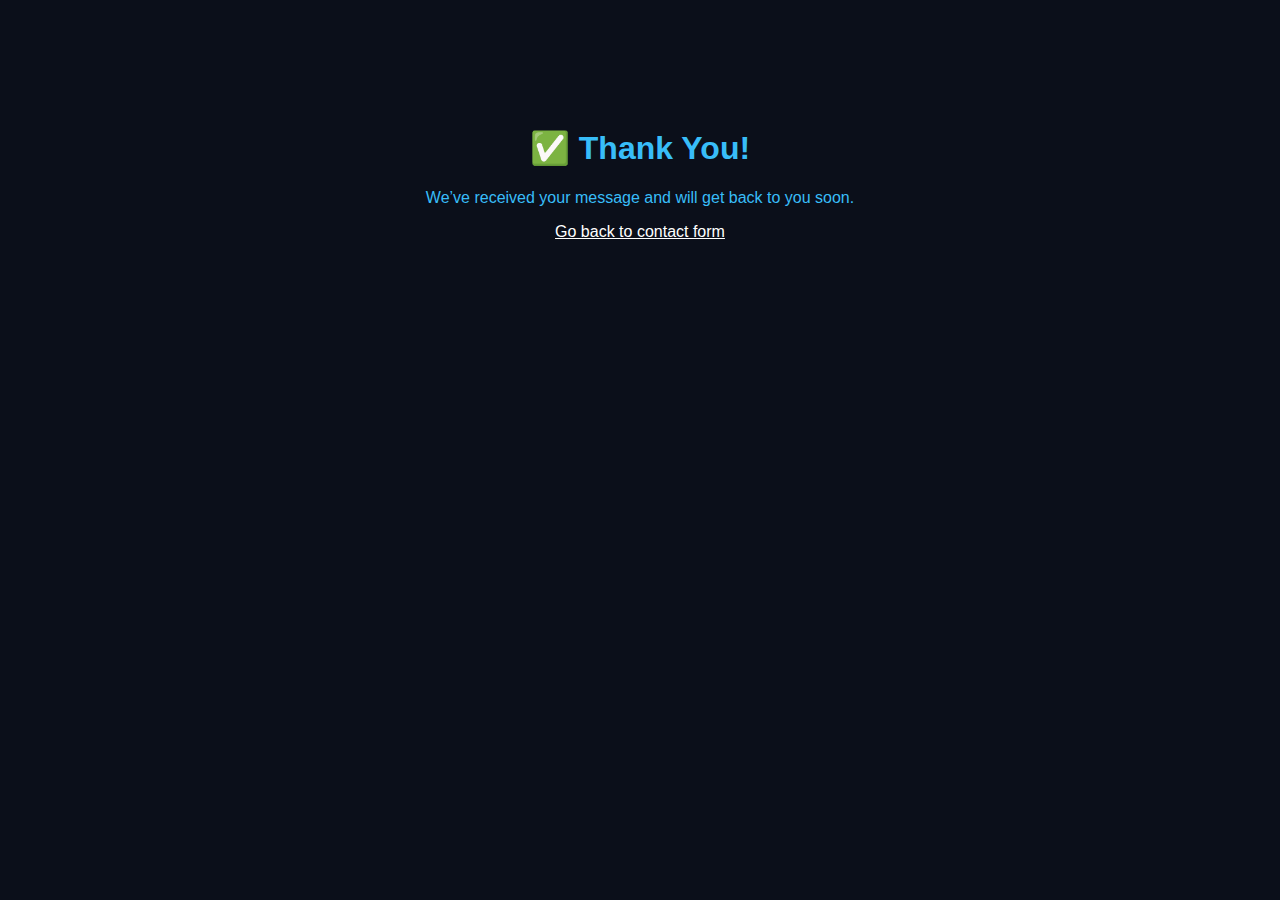
<file: thank-you.html>
<!DOCTYPE html>
<html lang="en">

<head>
    <meta charset="UTF-8">
    <title>Thank You | DevndDesign</title>
    <style>
        body {
            background-color: #0b0f1a;
            color: #38bdf8;
            font-family: 'Inter', sans-serif;
            text-align: center;
            padding-top: 100px;
        }

        a {
            color: #fff;
            text-decoration: underline;
        }
    </style>
</head>

<body>
    <h1 id="thankMessage">✅ Thank You!</h1>
    <p>We’ve received your message and will get back to you soon.</p>
    <a href="contact.html">Go back to contact form</a>

    <script>
        // Get name from URL
        const params = new URLSearchParams(window.location.search);
        const name = params.get("name");
        if (name) {
            document.getElementById("thankMessage").textContent = `✅ Thank You, ${name}!`;
        }
    </script>
</body>

</html>
</file>
